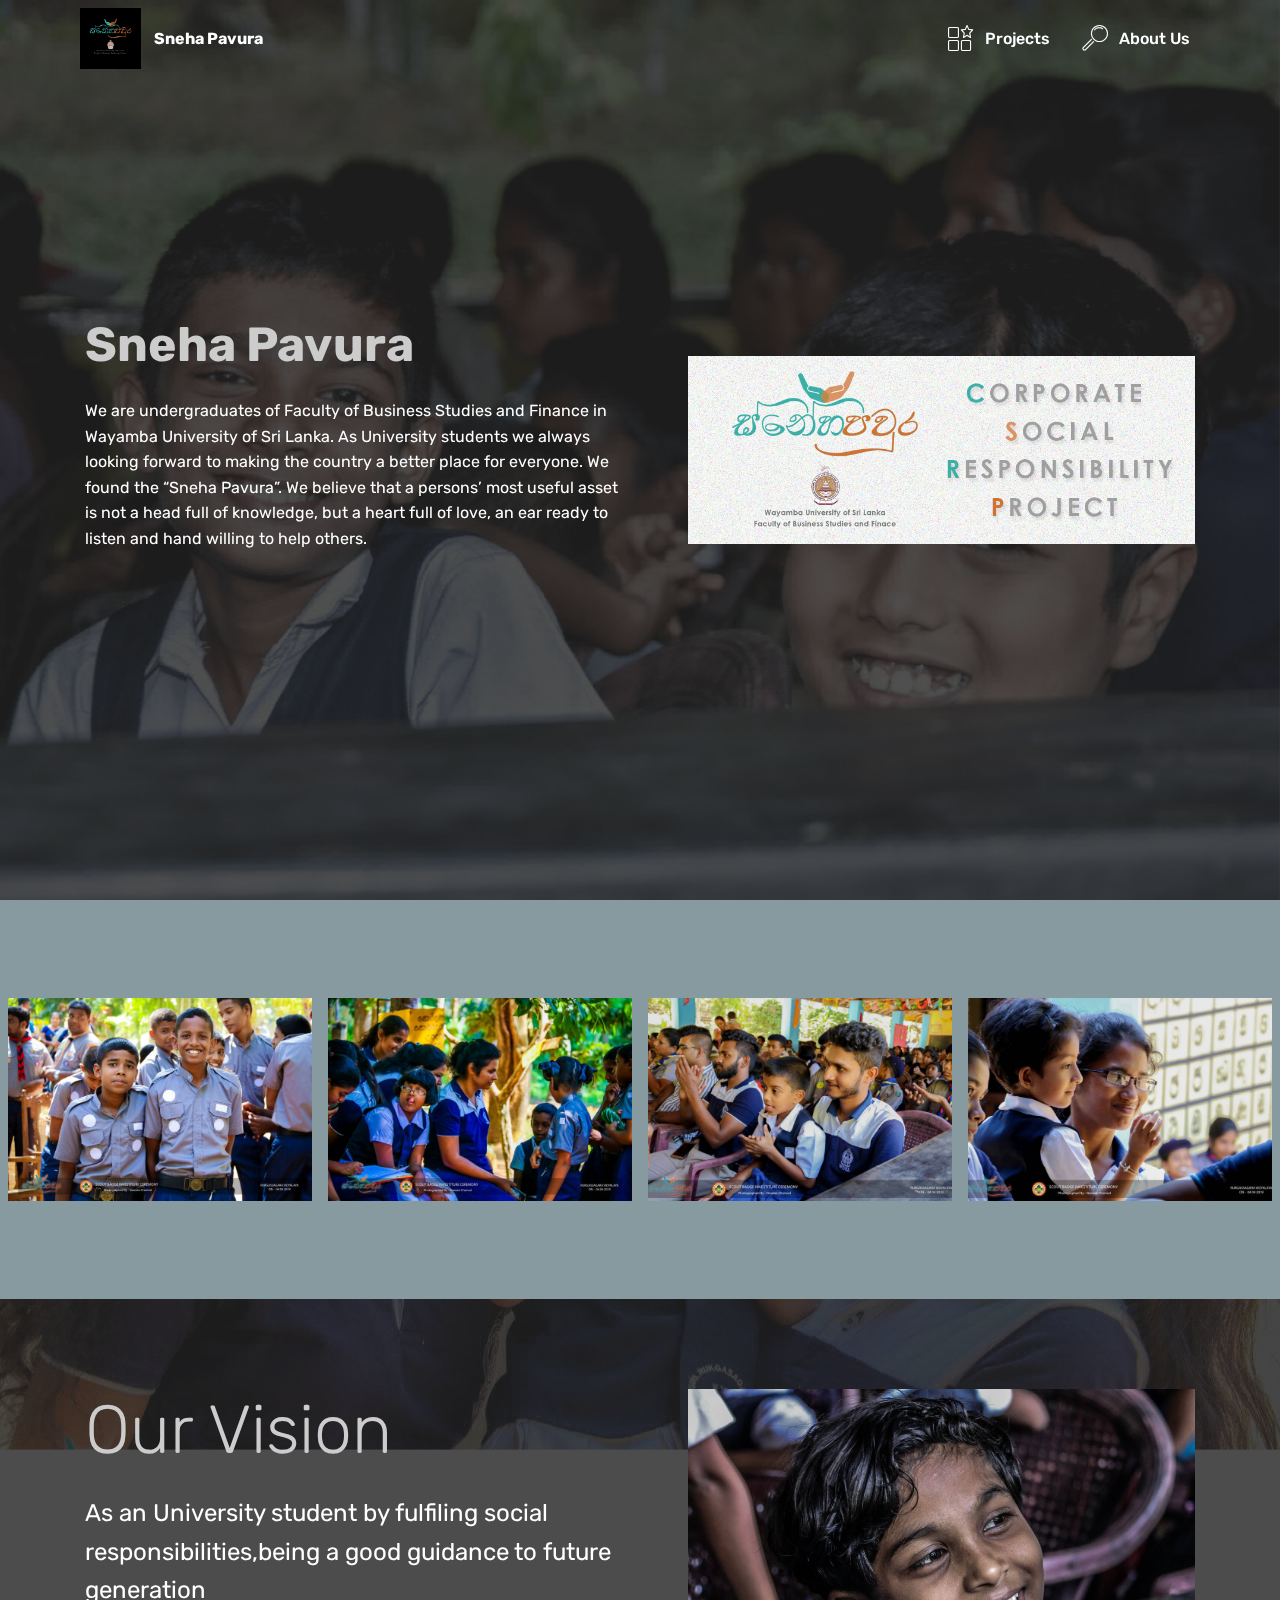
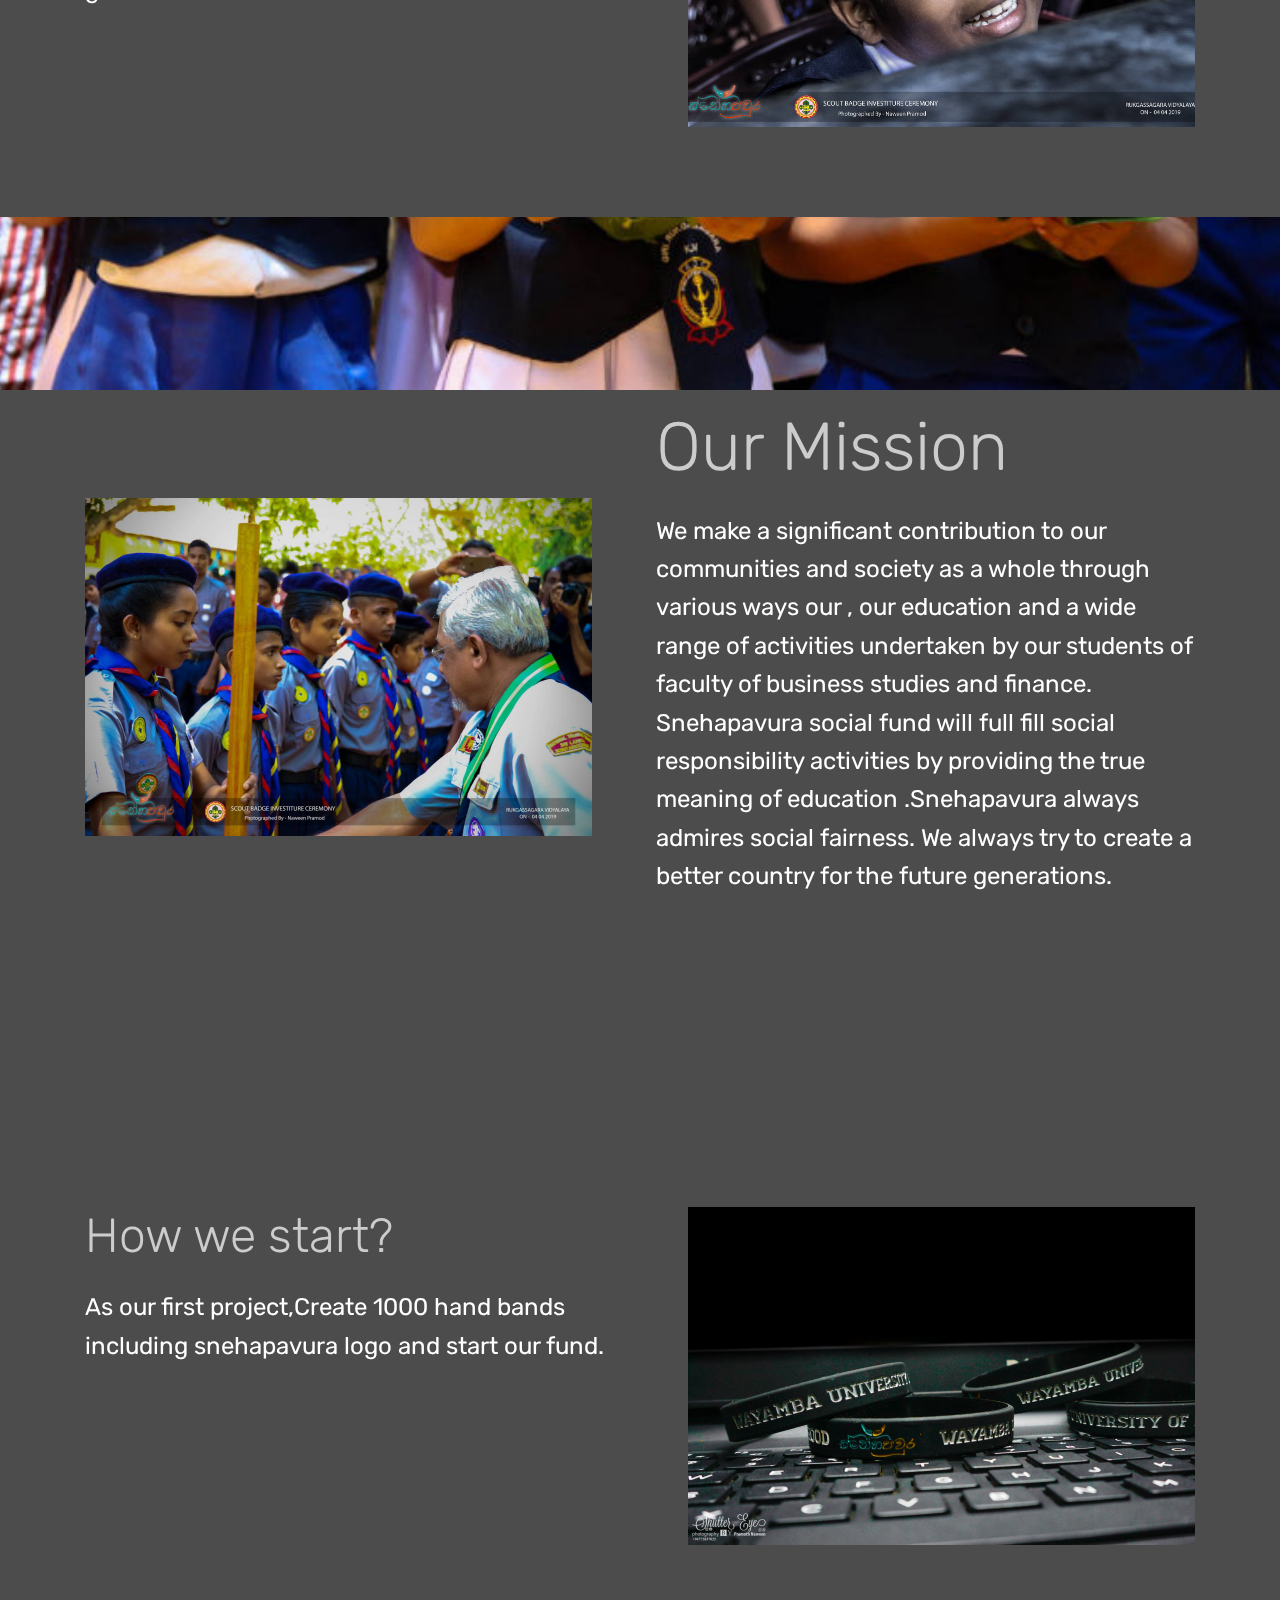
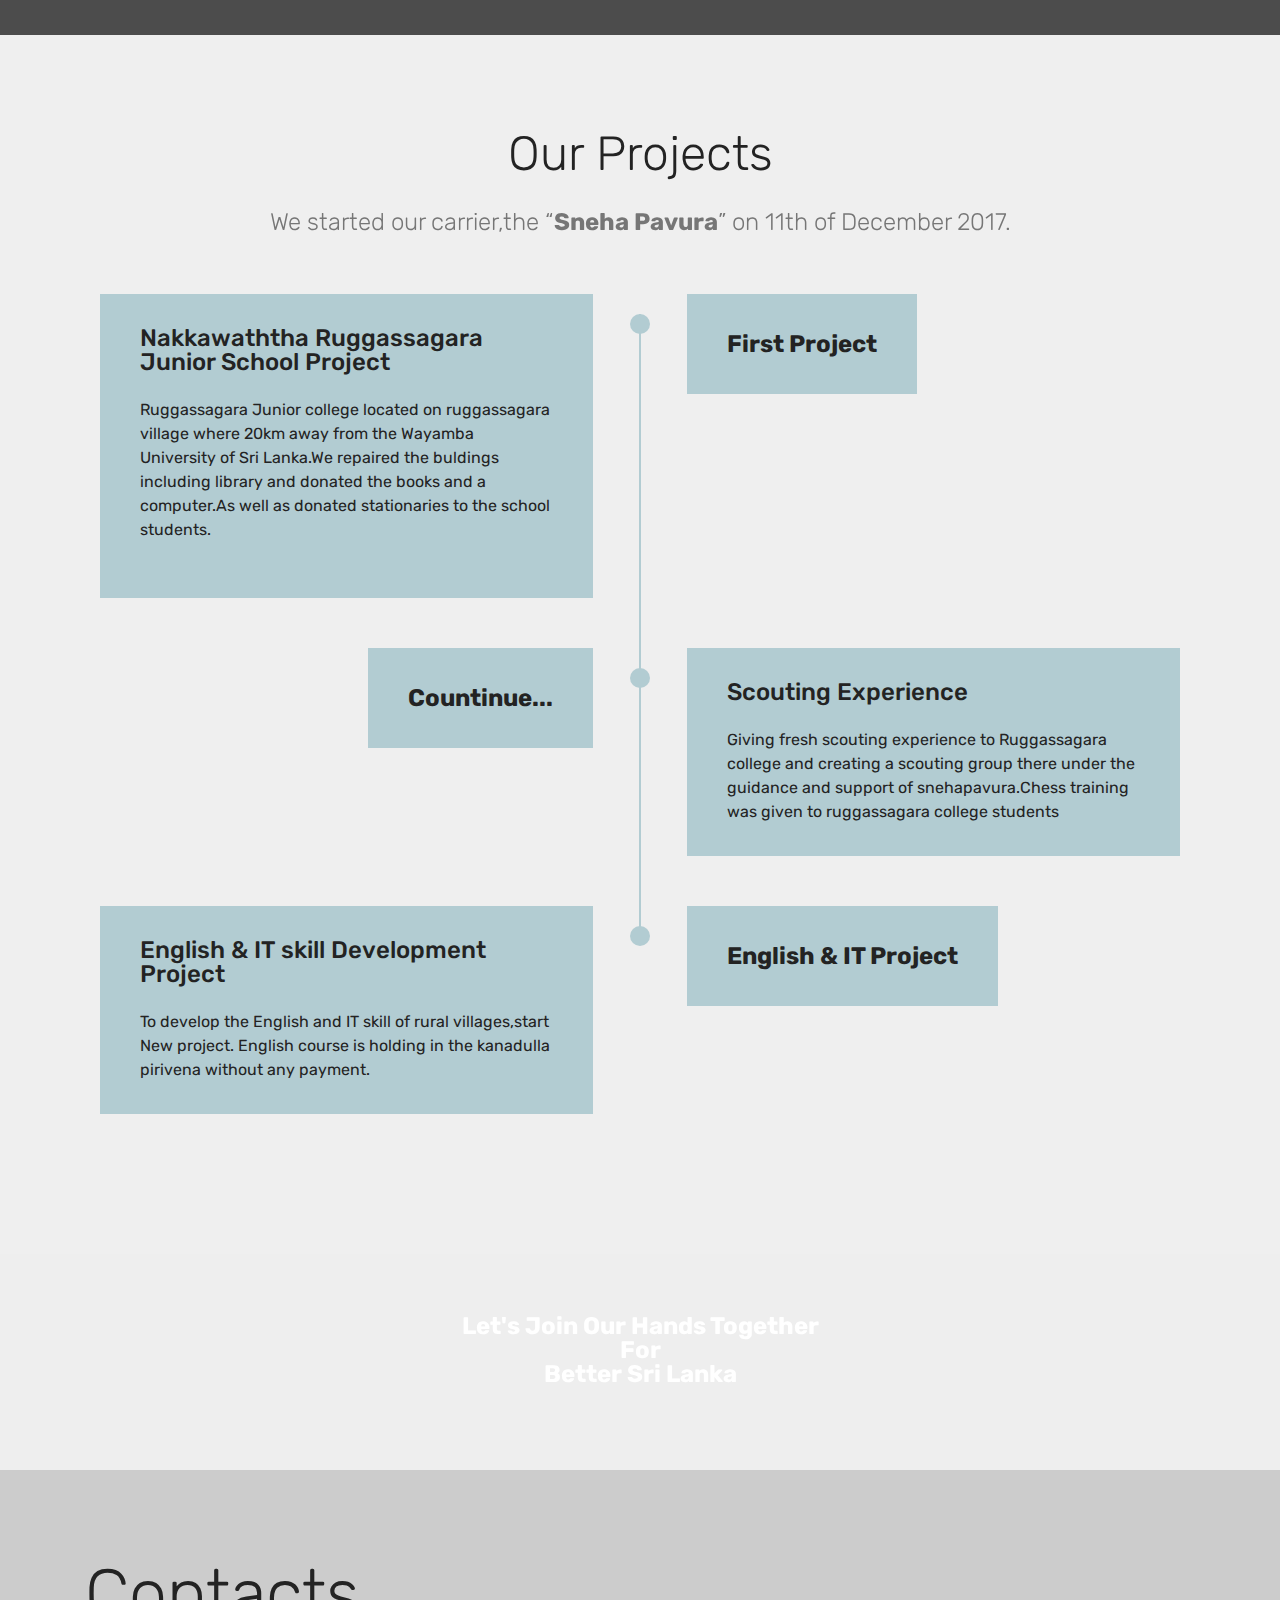
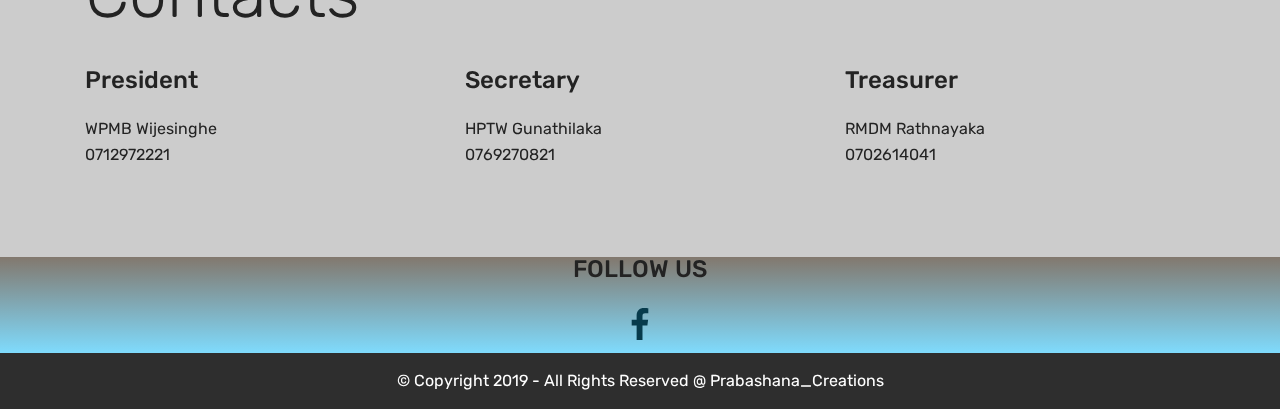
<file: index.html>
<!DOCTYPE html>
<html  >
<head>
  <!-- Site made with Mobirise Website Builder v4.11.4, https://mobirise.com -->
  <meta charset="UTF-8">
  <meta http-equiv="X-UA-Compatible" content="IE=edge">
  <meta name="generator" content="Mobirise v4.11.4, mobirise.com">
  <meta name="viewport" content="width=device-width, initial-scale=1, minimum-scale=1">
  <link rel="shortcut icon" href="assets/images/whatsapp-image-2019-10-31-at-21.57.49-982x982.jpg" type="image/x-icon">
  <meta name="description" content="">
  
  <title>Home</title>
  <link rel="stylesheet" href="assets/web/assets/mobirise-icons/mobirise-icons.css">
  <link rel="stylesheet" href="assets/bootstrap/css/bootstrap.min.css">
  <link rel="stylesheet" href="assets/bootstrap/css/bootstrap-grid.min.css">
  <link rel="stylesheet" href="assets/bootstrap/css/bootstrap-reboot.min.css">
  <link rel="stylesheet" href="assets/socicon/css/styles.css">
  <link rel="stylesheet" href="assets/dropdown/css/style.css">
  <link rel="stylesheet" href="assets/tether/tether.min.css">
  <link rel="stylesheet" href="assets/theme/css/style.css">
  <link rel="stylesheet" href="assets/gallery/style.css">
  <link rel="preload" as="style" href="assets/mobirise/css/mbr-additional.css"><link rel="stylesheet" href="assets/mobirise/css/mbr-additional.css" type="text/css">
  
  
  
</head>
<body>
  <section class="menu cid-rGxcMfB3gB" once="menu" id="menu1-6">

    

    <nav class="navbar navbar-expand beta-menu navbar-dropdown align-items-center navbar-fixed-top navbar-toggleable-sm bg-color transparent">
        <button class="navbar-toggler navbar-toggler-right" type="button" data-toggle="collapse" data-target="#navbarSupportedContent" aria-controls="navbarSupportedContent" aria-expanded="false" aria-label="Toggle navigation">
            <div class="hamburger">
                <span></span>
                <span></span>
                <span></span>
                <span></span>
            </div>
        </button>
        <div class="menu-logo">
            <div class="navbar-brand">
                <span class="navbar-logo">
                    <a href="https://mobirise.co">
                         <img src="assets/images/whatsapp-image-2019-10-31-at-21.57.49-982x982.jpg" alt="Mobirise" title="" style="height: 3.8rem;">
                    </a>
                </span>
                <span class="navbar-caption-wrap"><a class="navbar-caption text-white display-4" href="index.html#header3-8">Sneha Pavura</a></span>
            </div>
        </div>
        <div class="collapse navbar-collapse" id="navbarSupportedContent">
            <ul class="navbar-nav nav-dropdown nav-right" data-app-modern-menu="true"><li class="nav-item">
                    <a class="nav-link link text-white display-4" href="https://mobirise.co">
                        </a>
                </li>
                <li class="nav-item"><a class="nav-link link text-white display-4" href="index.html#timeline1-e"><span class="mbri-features mbr-iconfont mbr-iconfont-btn"></span>
                        Projects &nbsp;&nbsp;</a></li><li class="nav-item">
                    <a class="nav-link link text-white display-4" href="index.html#content5-m">
                        <span class="mbri-search mbr-iconfont mbr-iconfont-btn"></span>
                        About Us
                    </a>
                </li></ul>
            
        </div>
    </nav>
</section>

<section class="engine"><a href="https://mobirise.info/f">easy web builder</a></section><section class="header3 cid-rGxh65gK8j mbr-fullscreen mbr-parallax-background" id="header3-8">

    

    <div class="mbr-overlay" style="opacity: 0.8; background-color: rgb(35, 35, 35);">
    </div>

    <div class="container">
        <div class="media-container-row">
            <div class="mbr-figure" style="width: 100%;">
                <img src="assets/images/untitled-1-3-851x315.jpg" alt="Mobirise" title="">
            </div>

            <div class="media-content">
                <h1 class="mbr-section-title mbr-white pb-3 mbr-fonts-style display-2"><strong>Sneha Pavura</strong></h1>
                
                <div class="mbr-section-text mbr-white pb-3 ">
                    <p class="mbr-text mbr-fonts-style display-7">We are undergraduates of Faculty of Business Studies and Finance in Wayamba University of Sri Lanka. As University students we always looking forward to making the country a better place for everyone. We found the “Sneha Pavura”. We believe that a persons’ most useful asset is not a head full of knowledge, but a heart full of love, an ear ready to listen and hand willing to help others.</p>
                </div>
                
            </div>
        </div>
    </div>

</section>

<section class="mbr-gallery mbr-slider-carousel cid-rGxRSP4iab" id="gallery1-c">

    

    <div>
        <div><!-- Filter --><!-- Gallery --><div class="mbr-gallery-row"><div class="mbr-gallery-layout-default"><div><div><div class="mbr-gallery-item mbr-gallery-item--p1" data-video-url="false" data-tags="Awesome"><div href="#lb-gallery1-c" data-slide-to="0" data-toggle="modal"><img src="assets/images/56325213-2173778016040405-1835812959549390848-o-1924x1283-800x533-800x533.jpg" alt="" title=""><span class="icon-focus"></span></div></div><div class="mbr-gallery-item mbr-gallery-item--p1" data-video-url="false" data-tags="Awesome"><div href="#lb-gallery1-c" data-slide-to="1" data-toggle="modal"><img src="assets/images/56280049-2173774229374117-4455171560415690752-o-2000x1333-800x533-800x533.jpg" alt="" title=""><span class="icon-focus"></span></div></div><div class="mbr-gallery-item mbr-gallery-item--p1" data-video-url="false" data-tags="Responsive"><div href="#lb-gallery1-c" data-slide-to="2" data-toggle="modal"><img src="assets/images/56196797-2173768146041392-7714133478366773248-o-2000x1333-800x533.jpg" alt="" title=""><span class="icon-focus"></span></div></div><div class="mbr-gallery-item mbr-gallery-item--p1" data-video-url="false" data-tags="Animated"><div href="#lb-gallery1-c" data-slide-to="3" data-toggle="modal"><img src="assets/images/56560685-2173757219375818-1034478087678459904-o-2000x1333-800x533-800x533.jpg" alt="" title=""><span class="icon-focus"></span></div></div></div></div><div class="clearfix"></div></div></div><!-- Lightbox --><div data-app-prevent-settings="" class="mbr-slider modal fade carousel slide" tabindex="-1" data-keyboard="true" data-interval="false" id="lb-gallery1-c"><div class="modal-dialog"><div class="modal-content"><div class="modal-body"><div class="carousel-inner"><div class="carousel-item active"><img src="assets/images/56325213-2173778016040405-1835812959549390848-o-1924x1283-800x533.jpg" alt="" title=""></div><div class="carousel-item"><img src="assets/images/56280049-2173774229374117-4455171560415690752-o-2000x1333-800x533.jpg" alt="" title=""></div><div class="carousel-item"><img src="assets/images/56196797-2173768146041392-7714133478366773248-o-2000x1333.jpg" alt="" title=""></div><div class="carousel-item"><img src="assets/images/56560685-2173757219375818-1034478087678459904-o-2000x1333-800x533.jpg" alt="" title=""></div></div><a class="carousel-control carousel-control-prev" role="button" data-slide="prev" href="#lb-gallery1-c"><span class="mbri-left mbr-iconfont" aria-hidden="true"></span><span class="sr-only">Previous</span></a><a class="carousel-control carousel-control-next" role="button" data-slide="next" href="#lb-gallery1-c"><span class="mbri-right mbr-iconfont" aria-hidden="true"></span><span class="sr-only">Next</span></a><a class="close" href="#" role="button" data-dismiss="modal"><span class="sr-only">Close</span></a></div></div></div></div></div>
    </div>

</section>

<section class="header3 cid-rGxRb4Ibys mbr-parallax-background" id="header3-a">

    

    <div class="mbr-overlay" style="opacity: 0.8; background-color: rgb(35, 35, 35);">
    </div>

    <div class="container">
        <div class="media-container-row">
            <div class="mbr-figure" style="width: 100%;">
                <img src="assets/images/56319167-2173763216041885-8057850266432569344-o-1863x1242.jpg" alt="Mobirise" title="">
            </div>

            <div class="media-content">
                <h1 class="mbr-section-title mbr-white pb-3 mbr-fonts-style display-1">Our Vision</h1>
                
                <div class="mbr-section-text mbr-white pb-3 ">
                    <p class="mbr-text mbr-fonts-style display-5">As an University student by fulfiling social responsibilities,being a good guidance to future generation</p>
                </div>
                
            </div>
        </div>
    </div>

</section>

<section class="header3 cid-rGxTPAnD4g mbr-fullscreen mbr-parallax-background" id="header3-d">

    

    <div class="mbr-overlay" style="opacity: 0.8; background-color: rgb(35, 35, 35);">
    </div>

    <div class="container">
        <div class="media-container-row">
            <div class="mbr-figure" style="width: 100%;">
                <img src="assets/images/56232203-2173776502707223-2493477133804896256-o-1014x676.jpg" alt="Mobirise" title="">
            </div>

            <div class="media-content">
                <h1 class="mbr-section-title mbr-white pb-3 mbr-fonts-style display-1">Our Mission</h1>
                
                <div class="mbr-section-text mbr-white pb-3 ">
                    <p class="mbr-text mbr-fonts-style display-5">We make a significant contribution to our communities and  society as a whole through various ways our , our education and a wide range of activities undertaken by our students of faculty of business studies and finance.
<br>Snehapavura social fund will  full fill social responsibility activities by providing the true meaning of education .Snehapavura always admires social fairness. We always try to create a better country for the future generations.&nbsp;<br></p>
                </div>
                
            </div>
        </div>
    </div>

</section>

<section class="header3 cid-rGyDyCzPzt mbr-parallax-background" id="header3-g">

    

    <div class="mbr-overlay" style="opacity: 0.8; background-color: rgb(35, 35, 35);">
    </div>

    <div class="container">
        <div class="media-container-row">
            <div class="mbr-figure" style="width: 100%;">
                <img src="assets/images/-dsc8376-1014x676.jpg" alt="Mobirise" title="">
            </div>

            <div class="media-content">
                <h1 class="mbr-section-title mbr-white pb-3 mbr-fonts-style display-2">How we start?&nbsp;</h1>
                
                <div class="mbr-section-text mbr-white pb-3 ">
                    <p class="mbr-text mbr-fonts-style display-5">As our first project,Create  1000 hand bands including snehapavura logo and start our fund.</p>
                </div>
                
            </div>
        </div>
    </div>

</section>

<section class="timeline1 cid-rGxUsFcXCu" id="timeline1-e">

    

    

    <div class="container align-center">
        <h2 class="mbr-section-title pb-3 mbr-fonts-style display-2">Our Projects</h2>
        <h3 class="mbr-section-subtitle pb-5 mbr-fonts-style display-5">We started our carrier,the “<strong>Sneha Pavura</strong>” on 11th of December 2017.</h3>

        <div class="container timelines-container" mbri-timelines="">
            <!--1-->
            <div class="row timeline-element reverse separline">
                 <div class="timeline-date-panel col-xs-12 col-md-6  align-left">         
                    <div class="time-line-date-content">
                        <p class="mbr-timeline-date mbr-fonts-style display-5"><strong>First Project</strong></p>
                    </div>
                </div>
           <span class="iconBackground"></span>
            <div class="col-xs-12 col-md-6 align-right">
                <div class="timeline-text-content">
                    <h4 class="mbr-timeline-title pb-3 mbr-fonts-style display-5">Nakkawaththa Ruggassagara Junior School Project&nbsp;</h4>
                    <p class="mbr-timeline-text mbr-fonts-style display-7">
                        Ruggassagara Junior college located on ruggassagara village where 20km away from the Wayamba University of Sri Lanka.We repaired the buldings including library and donated the books and a computer.As well as donated stationaries to the school students.<br><br>
                    </p>
                 </div>
            </div>
            </div>
            <!--2-->
            <div class="row timeline-element  separline">
                <div class="timeline-date-panel col-xs-12 col-md-6 align-right">
                    <div class="time-line-date-content">
                        <p class="mbr-timeline-date mbr-fonts-style display-5"><strong>Countinue...</strong></p>
                    </div>
                </div>
                <span class="iconBackground"></span>
                <div class="col-xs-12 col-md-6 align-left ">
                    <div class="timeline-text-content">
                        <h4 class="mbr-timeline-title pb-3 mbr-fonts-style display-5">Scouting Experience</h4>
                        <p class="mbr-timeline-text mbr-fonts-style display-7">Giving fresh scouting experience to Ruggassagara college and creating a scouting group there under the guidance and support of snehapavura.Chess training was given to ruggassagara college students</p>
                    </div>
                </div>
            </div>
            <!--3-->
            <div class="row timeline-element reverse">
                <div class="timeline-date-panel col-xs-12 col-md-6  align-left">
                    <div class="time-line-date-content">
                        <p class="mbr-timeline-date mbr-fonts-style display-5"><strong>English &amp; IT Project</strong></p>
                    </div>
                </div>
                <span class="iconBackground"></span>
                <div class="col-xs-12 col-md-6 align-right">
                    <div class="timeline-text-content">
                        <h4 class="mbr-timeline-title pb-3 mbr-fonts-style display-5">English &amp; IT skill Development Project</h4>      
                        <p class="mbr-timeline-text mbr-fonts-style display-7">To develop the English and IT skill of rural villages,start New project. English course is holding in the kanadulla pirivena without any payment.</p>
                    </div>
                </div>
            </div>
            <!--4-->
            
            <!--5-->
            
            <!--6-->
            
            <!--7-->
            
            <!--8-->
            
            <!--9-->
            
            <!--10-->
            
            <!--11-->
            
            <!--12-->
            
        </div>
    </div>
</section>

<section class="mbr-section content5 cid-rGyR2D9IPX mbr-parallax-background" id="content5-m">

    

    

    <div class="container">
        <div class="media-container-row">
            <div class="title col-12 col-md-8">
                <h2 class="align-center mbr-bold mbr-white pb-3 mbr-fonts-style display-5">Let's Join Our Hands Together<br>For<br>Better Sri Lanka</h2>
                
                
                
            </div>
        </div>
    </div>
</section>

<section class="mbr-section contacts2 cid-rGyPs4jXaF" id="contacts2-l">
    <!---->
    
    <!---->
    <!--Overlay-->
    
    <!--Container-->
    <div class="container">
        <div class="row">
            <!--Titles-->
            <div class="title col-12">
                <h2 class="align-left mbr-fonts-style display-1">Contacts
                </h2>
                
            </div>
            <div class="col-12">
                <div class="row justify-content-center">
                    <div class="col-12 col-md-4">
                        <div class="b b-adress">
                            <h5 class="align-left mbr-fonts-style m-0 display-5">President<br></h5>
                            <p class="mbr-text align-left mbr-fonts-style display-7">WPMB Wijesinghe<br>0712972221<br></p>
                        </div>
                    </div>
                    <div class="col-12 col-md-4">
                        <div class="b b-phone">
                            <h5 class="align-left mbr-fonts-style m-0 display-5">Secretary</h5>
                            <p class="mbr-text align-left mbr-fonts-style display-7">HPTW Gunathilaka<br>0769270821<br></p>
                        </div>
                    </div>
                    <div class="col-12 col-md-4">
                        <div class="b b-mail">
                            <h5 class="align-left mbr-fonts-style m-0 display-5">Treasurer</h5>
                            <p class="mbr-text align-left mbr-fonts-style display-7">RMDM Rathnayaka<br>0702614041<br></p>
                        </div>
                    </div>
                </div>
            </div>
        </div>
    </div>
</section>

<section class="cid-rGyOBr8668" id="social-buttons2-j">

    

    

    <div class="container">
        <div class="media-container-row">
            <div class="col-md-8 align-center">
                <h2 class="pb-3 mbr-fonts-style display-5">
                    FOLLOW US</h2>
                <div class="social-list pl-0 mb-0">
                    <a href="https://www.facebook.com/Snehapavura/" target="_blank">
                        <span class="px-2 mbr-iconfont mbr-iconfont-social socicon-facebook socicon"></span>
                    </a>
                    <a href="https://www.facebook.com/pages/Mobirise/1616226671953247" target="_blank">
                        
                    </a>
                    <a href="https://instagram.com/mobirise" target="_blank">
                        
                    </a>
                    <a href="https://www.youtube.com/c/mobirise" target="_blank">
                        
                    </a>
                    <a href="https://www.behance.net/Mobirise" target="_blank">
                        
                    </a>
                </div>
            </div>
        </div>
    </div>
</section>

<section once="footers" class="cid-rGxULfoUqx" id="footer6-f">

    

    

    <div class="container">
        <div class="media-container-row align-center mbr-white">
            <div class="col-12">
                <p class="mbr-text mb-0 mbr-fonts-style display-7">
                    © Copyright 2019 - All Rights Reserved @ Prabashana_Creations</p>
            </div>
        </div>
    </div>
</section>


  <script src="assets/web/assets/jquery/jquery.min.js"></script>
  <script src="assets/popper/popper.min.js"></script>
  <script src="assets/bootstrap/js/bootstrap.min.js"></script>
  <script src="assets/smoothscroll/smooth-scroll.js"></script>
  <script src="assets/dropdown/js/nav-dropdown.js"></script>
  <script src="assets/dropdown/js/navbar-dropdown.js"></script>
  <script src="assets/touchswipe/jquery.touch-swipe.min.js"></script>
  <script src="assets/tether/tether.min.js"></script>
  <script src="assets/masonry/masonry.pkgd.min.js"></script>
  <script src="assets/imagesloaded/imagesloaded.pkgd.min.js"></script>
  <script src="assets/bootstrapcarouselswipe/bootstrap-carousel-swipe.js"></script>
  <script src="assets/sociallikes/social-likes.js"></script>
  <script src="assets/vimeoplayer/jquery.mb.vimeo_player.js"></script>
  <script src="assets/parallax/jarallax.min.js"></script>
  <script src="assets/theme/js/script.js"></script>
  <script src="assets/slidervideo/script.js"></script>
  <script src="assets/gallery/player.min.js"></script>
  <script src="assets/gallery/script.js"></script>
  
  
</body>
</html>
</file>
<file: assets/web/assets/mobirise-icons/mobirise-icons.css>
@font-face {
  font-family: 'MobiriseIcons';
  src:  url('mobirise-icons.eot?spat4u');
  src:  url('mobirise-icons.eot?spat4u#iefix') format('embedded-opentype'),
    url('mobirise-icons.ttf?spat4u') format('truetype'),
    url('mobirise-icons.woff?spat4u') format('woff'),
    url('mobirise-icons.svg?spat4u#MobiriseIcons') format('svg');
  font-weight: normal;
  font-style: normal;
  font-display: swap;
}

[class^="mbri-"], [class*=" mbri-"] {
  /* use !important to prevent issues with browser extensions that change fonts */
  font-family: MobiriseIcons !important;
  speak: none;
  font-style: normal;
  font-weight: normal;
  font-variant: normal;
  text-transform: none;
  line-height: 1;

  /* Better Font Rendering =========== */
  -webkit-font-smoothing: antialiased;
  -moz-osx-font-smoothing: grayscale;
}

.mbri-add-submenu:before {
  content: "\e900";
}
.mbri-alert:before {
  content: "\e901";
}
.mbri-align-center:before {
  content: "\e902";
}
.mbri-align-justify:before {
  content: "\e903";
}
.mbri-align-left:before {
  content: "\e904";
}
.mbri-align-right:before {
  content: "\e905";
}
.mbri-android:before {
  content: "\e906";
}
.mbri-apple:before {
  content: "\e907";
}
.mbri-arrow-down:before {
  content: "\e908";
}
.mbri-arrow-next:before {
  content: "\e909";
}
.mbri-arrow-prev:before {
  content: "\e90a";
}
.mbri-arrow-up:before {
  content: "\e90b";
}
.mbri-bold:before {
  content: "\e90c";
}
.mbri-bookmark:before {
  content: "\e90d";
}
.mbri-bootstrap:before {
  content: "\e90e";
}
.mbri-briefcase:before {
  content: "\e90f";
}
.mbri-browse:before {
  content: "\e910";
}
.mbri-bulleted-list:before {
  content: "\e911";
}
.mbri-calendar:before {
  content: "\e912";
}
.mbri-camera:before {
  content: "\e913";
}
.mbri-cart-add:before {
  content: "\e914";
}
.mbri-cart-full:before {
  content: "\e915";
}
.mbri-cash:before {
  content: "\e916";
}
.mbri-change-style:before {
  content: "\e917";
}
.mbri-chat:before {
  content: "\e918";
}
.mbri-clock:before {
  content: "\e919";
}
.mbri-close:before {
  content: "\e91a";
}
.mbri-cloud:before {
  content: "\e91b";
}
.mbri-code:before {
  content: "\e91c";
}
.mbri-contact-form:before {
  content: "\e91d";
}
.mbri-credit-card:before {
  content: "\e91e";
}
.mbri-cursor-click:before {
  content: "\e91f";
}
.mbri-cust-feedback:before {
  content: "\e920";
}
.mbri-database:before {
  content: "\e921";
}
.mbri-delivery:before {
  content: "\e922";
}
.mbri-desktop:before {
  content: "\e923";
}
.mbri-devices:before {
  content: "\e924";
}
.mbri-down:before {
  content: "\e925";
}
.mbri-download:before {
  content: "\e989";
}
.mbri-drag-n-drop:before {
  content: "\e927";
}
.mbri-drag-n-drop2:before {
  content: "\e928";
}
.mbri-edit:before {
  content: "\e929";
}
.mbri-edit2:before {
  content: "\e92a";
}
.mbri-error:before {
  content: "\e92b";
}
.mbri-extension:before {
  content: "\e92c";
}
.mbri-features:before {
  content: "\e92d";
}
.mbri-file:before {
  content: "\e92e";
}
.mbri-flag:before {
  content: "\e92f";
}
.mbri-folder:before {
  content: "\e930";
}
.mbri-gift:before {
  content: "\e931";
}
.mbri-github:before {
  content: "\e932";
}
.mbri-globe:before {
  content: "\e933";
}
.mbri-globe-2:before {
  content: "\e934";
}
.mbri-growing-chart:before {
  content: "\e935";
}
.mbri-hearth:before {
  content: "\e936";
}
.mbri-help:before {
  content: "\e937";
}
.mbri-home:before {
  content: "\e938";
}
.mbri-hot-cup:before {
  content: "\e939";
}
.mbri-idea:before {
  content: "\e93a";
}
.mbri-image-gallery:before {
  content: "\e93b";
}
.mbri-image-slider:before {
  content: "\e93c";
}
.mbri-info:before {
  content: "\e93d";
}
.mbri-italic:before {
  content: "\e93e";
}
.mbri-key:before {
  content: "\e93f";
}
.mbri-laptop:before {
  content: "\e940";
}
.mbri-layers:before {
  content: "\e941";
}
.mbri-left-right:before {
  content: "\e942";
}
.mbri-left:before {
  content: "\e943";
}
.mbri-letter:before {
  content: "\e944";
}
.mbri-like:before {
  content: "\e945";
}
.mbri-link:before {
  content: "\e946";
}
.mbri-lock:before {
  content: "\e947";
}
.mbri-login:before {
  content: "\e948";
}
.mbri-logout:before {
  content: "\e949";
}
.mbri-magic-stick:before {
  content: "\e94a";
}
.mbri-map-pin:before {
  content: "\e94b";
}
.mbri-menu:before {
  content: "\e94c";
}
.mbri-mobile:before {
  content: "\e94d";
}
.mbri-mobile2:before {
  content: "\e94e";
}
.mbri-mobirise:before {
  content: "\e94f";
}
.mbri-more-horizontal:before {
  content: "\e950";
}
.mbri-more-vertical:before {
  content: "\e951";
}
.mbri-music:before {
  content: "\e952";
}
.mbri-new-file:before {
  content: "\e953";
}
.mbri-numbered-list:before {
  content: "\e954";
}
.mbri-opened-folder:before {
  content: "\e955";
}
.mbri-pages:before {
  content: "\e956";
}
.mbri-paper-plane:before {
  content: "\e957";
}
.mbri-paperclip:before {
  content: "\e958";
}
.mbri-photo:before {
  content: "\e959";
}
.mbri-photos:before {
  content: "\e95a";
}
.mbri-pin:before {
  content: "\e95b";
}
.mbri-play:before {
  content: "\e95c";
}
.mbri-plus:before {
  content: "\e95d";
}
.mbri-preview:before {
  content: "\e95e";
}
.mbri-print:before {
  content: "\e95f";
}
.mbri-protect:before {
  content: "\e960";
}
.mbri-question:before {
  content: "\e961";
}
.mbri-quote-left:before {
  content: "\e962";
}
.mbri-quote-right:before {
  content: "\e963";
}
.mbri-refresh:before {
  content: "\e964";
}
.mbri-responsive:before {
  content: "\e965";
}
.mbri-right:before {
  content: "\e966";
}
.mbri-rocket:before {
  content: "\e967";
}
.mbri-sad-face:before {
  content: "\e968";
}
.mbri-sale:before {
  content: "\e969";
}
.mbri-save:before {
  content: "\e96a";
}
.mbri-search:before {
  content: "\e96b";
}
.mbri-setting:before {
  content: "\e96c";
}
.mbri-setting2:before {
  content: "\e96d";
}
.mbri-setting3:before {
  content: "\e96e";
}
.mbri-share:before {
  content: "\e96f";
}
.mbri-shopping-bag:before {
  content: "\e970";
}
.mbri-shopping-basket:before {
  content: "\e971";
}
.mbri-shopping-cart:before {
  content: "\e972";
}
.mbri-sites:before {
  content: "\e973";
}
.mbri-smile-face:before {
  content: "\e974";
}
.mbri-speed:before {
  content: "\e975";
}
.mbri-star:before {
  content: "\e976";
}
.mbri-success:before {
  content: "\e977";
}
.mbri-sun:before {
  content: "\e978";
}
.mbri-sun2:before {
  content: "\e979";
}
.mbri-tablet:before {
  content: "\e97a";
}
.mbri-tablet-vertical:before {
  content: "\e97b";
}
.mbri-target:before {
  content: "\e97c";
}
.mbri-timer:before {
  content: "\e97d";
}
.mbri-to-ftp:before {
  content: "\e97e";
}
.mbri-to-local-drive:before {
  content: "\e97f";
}
.mbri-touch-swipe:before {
  content: "\e980";
}
.mbri-touch:before {
  content: "\e981";
}
.mbri-trash:before {
  content: "\e982";
}
.mbri-underline:before {
  content: "\e983";
}
.mbri-unlink:before {
  content: "\e984";
}
.mbri-unlock:before {
  content: "\e985";
}
.mbri-up-down:before {
  content: "\e986";
}
.mbri-up:before {
  content: "\e987";
}
.mbri-update:before {
  content: "\e988";
}
.mbri-upload:before {
 content: "\e926"; 
}
.mbri-user:before {
  content: "\e98a";
}
.mbri-user2:before {
  content: "\e98b";
}
.mbri-users:before {
  content: "\e98c";
}
.mbri-video:before {
  content: "\e98d";
}
.mbri-video-play:before {
  content: "\e98e";
}
.mbri-watch:before {
  content: "\e98f";
}
.mbri-website-theme:before {
  content: "\e990";
}
.mbri-wifi:before {
  content: "\e991";
}
.mbri-windows:before {
  content: "\e992";
}
.mbri-zoom-out:before {
  content: "\e993";
}
.mbri-redo:before {
  content: "\e994";
}
.mbri-undo:before {
  content: "\e995";
}
</file>
<file: assets/socicon/css/styles.css>
@charset "UTF-8";

@font-face {
  font-family: "socicon";
  src:url("../fonts/socicon.eot");
  src:url("../fonts/socicon.eot?#iefix") format("embedded-opentype"),
    url("../fonts/socicon.woff") format("woff"),
    url("../fonts/socicon.ttf") format("truetype"),
    url("../fonts/socicon.svg#socicon") format("svg");
  font-weight: normal;
  font-style: normal;
  font-display:swap;
}

[data-icon]:before {
  font-family: "socicon" !important;
  content: attr(data-icon);
  font-style: normal !important;
  font-weight: normal !important;
  font-variant: normal !important;
  text-transform: none !important;
  speak: none;
  line-height: 1;
  -webkit-font-smoothing: antialiased;
  -moz-osx-font-smoothing: grayscale;
}

[class^="socicon-"]:before,
[class*=" socicon-"]:before {
  font-family: "socicon" !important;
  font-style: normal !important;
  font-weight: normal !important;
  font-variant: normal !important;
  text-transform: none !important;
  speak: none;
  line-height: 1;
  -webkit-font-smoothing: antialiased;
  -moz-osx-font-smoothing: grayscale;
}

.socicon-modelmayhem:before {
  content: "\e000";
}
.socicon-mixcloud:before {
  content: "\e001";
}
.socicon-drupal:before {
  content: "\e002";
}
.socicon-swarm:before {
  content: "\e003";
}
.socicon-istock:before {
  content: "\e004";
}
.socicon-yammer:before {
  content: "\e005";
}
.socicon-ello:before {
  content: "\e006";
}
.socicon-stackoverflow:before {
  content: "\e007";
}
.socicon-persona:before {
  content: "\e008";
}
.socicon-triplej:before {
  content: "\e009";
}
.socicon-houzz:before {
  content: "\e00a";
}
.socicon-rss:before {
  content: "\e00b";
}
.socicon-paypal:before {
  content: "\e00c";
}
.socicon-odnoklassniki:before {
  content: "\e00d";
}
.socicon-airbnb:before {
  content: "\e00e";
}
.socicon-periscope:before {
  content: "\e00f";
}
.socicon-outlook:before {
  content: "\e010";
}
.socicon-coderwall:before {
  content: "\e011";
}
.socicon-tripadvisor:before {
  content: "\e012";
}
.socicon-appnet:before {
  content: "\e013";
}
.socicon-goodreads:before {
  content: "\e014";
}
.socicon-tripit:before {
  content: "\e015";
}
.socicon-lanyrd:before {
  content: "\e016";
}
.socicon-slideshare:before {
  content: "\e017";
}
.socicon-buffer:before {
  content: "\e018";
}
.socicon-disqus:before {
  content: "\e019";
}
.socicon-vkontakte:before {
  content: "\e01a";
}
.socicon-whatsapp:before {
  content: "\e01b";
}
.socicon-patreon:before {
  content: "\e01c";
}
.socicon-storehouse:before {
  content: "\e01d";
}
.socicon-pocket:before {
  content: "\e01e";
}
.socicon-mail:before {
  content: "\e01f";
}
.socicon-blogger:before {
  content: "\e020";
}
.socicon-technorati:before {
  content: "\e021";
}
.socicon-reddit:before {
  content: "\e022";
}
.socicon-dribbble:before {
  content: "\e023";
}
.socicon-stumbleupon:before {
  content: "\e024";
}
.socicon-digg:before {
  content: "\e025";
}
.socicon-envato:before {
  content: "\e026";
}
.socicon-behance:before {
  content: "\e027";
}
.socicon-delicious:before {
  content: "\e028";
}
.socicon-deviantart:before {
  content: "\e029";
}
.socicon-forrst:before {
  content: "\e02a";
}
.socicon-play:before {
  content: "\e02b";
}
.socicon-zerply:before {
  content: "\e02c";
}
.socicon-wikipedia:before {
  content: "\e02d";
}
.socicon-apple:before {
  content: "\e02e";
}
.socicon-flattr:before {
  content: "\e02f";
}
.socicon-github:before {
  content: "\e030";
}
.socicon-renren:before {
  content: "\e031";
}
.socicon-friendfeed:before {
  content: "\e032";
}
.socicon-newsvine:before {
  content: "\e033";
}
.socicon-identica:before {
  content: "\e034";
}
.socicon-bebo:before {
  content: "\e035";
}
.socicon-zynga:before {
  content: "\e036";
}
.socicon-steam:before {
  content: "\e037";
}
.socicon-xbox:before {
  content: "\e038";
}
.socicon-windows:before {
  content: "\e039";
}
.socicon-qq:before {
  content: "\e03a";
}
.socicon-douban:before {
  content: "\e03b";
}
.socicon-meetup:before {
  content: "\e03c";
}
.socicon-playstation:before {
  content: "\e03d";
}
.socicon-android:before {
  content: "\e03e";
}
.socicon-snapchat:before {
  content: "\e03f";
}
.socicon-twitter:before {
  content: "\e040";
}
.socicon-facebook:before {
  content: "\e041";
}
.socicon-googleplus:before {
  content: "\e042";
}
.socicon-pinterest:before {
  content: "\e043";
}
.socicon-foursquare:before {
  content: "\e044";
}
.socicon-yahoo:before {
  content: "\e045";
}
.socicon-skype:before {
  content: "\e046";
}
.socicon-yelp:before {
  content: "\e047";
}
.socicon-feedburner:before {
  content: "\e048";
}
.socicon-linkedin:before {
  content: "\e049";
}
.socicon-viadeo:before {
  content: "\e04a";
}
.socicon-xing:before {
  content: "\e04b";
}
.socicon-myspace:before {
  content: "\e04c";
}
.socicon-soundcloud:before {
  content: "\e04d";
}
.socicon-spotify:before {
  content: "\e04e";
}
.socicon-grooveshark:before {
  content: "\e04f";
}
.socicon-lastfm:before {
  content: "\e050";
}
.socicon-youtube:before {
  content: "\e051";
}
.socicon-vimeo:before {
  content: "\e052";
}
.socicon-dailymotion:before {
  content: "\e053";
}
.socicon-vine:before {
  content: "\e054";
}
.socicon-flickr:before {
  content: "\e055";
}
.socicon-500px:before {
  content: "\e056";
}
.socicon-wordpress:before {
  content: "\e058";
}
.socicon-tumblr:before {
  content: "\e059";
}
.socicon-twitch:before {
  content: "\e05a";
}
.socicon-8tracks:before {
  content: "\e05b";
}
.socicon-amazon:before {
  content: "\e05c";
}
.socicon-icq:before {
  content: "\e05d";
}
.socicon-smugmug:before {
  content: "\e05e";
}
.socicon-ravelry:before {
  content: "\e05f";
}
.socicon-weibo:before {
  content: "\e060";
}
.socicon-baidu:before {
  content: "\e061";
}
.socicon-angellist:before {
  content: "\e062";
}
.socicon-ebay:before {
  content: "\e063";
}
.socicon-imdb:before {
  content: "\e064";
}
.socicon-stayfriends:before {
  content: "\e065";
}
.socicon-residentadvisor:before {
  content: "\e066";
}
.socicon-google:before {
  content: "\e067";
}
.socicon-yandex:before {
  content: "\e068";
}
.socicon-sharethis:before {
  content: "\e069";
}
.socicon-bandcamp:before {
  content: "\e06a";
}
.socicon-itunes:before {
  content: "\e06b";
}
.socicon-deezer:before {
  content: "\e06c";
}
.socicon-telegram:before {
  content: "\e06e";
}
.socicon-openid:before {
  content: "\e06f";
}
.socicon-amplement:before {
  content: "\e070";
}
.socicon-viber:before {
  content: "\e071";
}
.socicon-zomato:before {
  content: "\e072";
}
.socicon-draugiem:before {
  content: "\e074";
}
.socicon-endomodo:before {
  content: "\e075";
}
.socicon-filmweb:before {
  content: "\e076";
}
.socicon-stackexchange:before {
  content: "\e077";
}
.socicon-wykop:before {
  content: "\e078";
}
.socicon-teamspeak:before {
  content: "\e079";
}
.socicon-teamviewer:before {
  content: "\e07a";
}
.socicon-ventrilo:before {
  content: "\e07b";
}
.socicon-younow:before {
  content: "\e07c";
}
.socicon-raidcall:before {
  content: "\e07d";
}
.socicon-mumble:before {
  content: "\e07e";
}
.socicon-medium:before {
  content: "\e06d";
}
.socicon-bebee:before {
  content: "\e07f";
}
.socicon-hitbox:before {
  content: "\e080";
}
.socicon-reverbnation:before {
  content: "\e081";
}
.socicon-formulr:before {
  content: "\e082";
}
.socicon-instagram:before {
  content: "\e057";
}
.socicon-battlenet:before {
  content: "\e083";
}
.socicon-chrome:before {
  content: "\e084";
}
.socicon-discord:before {
  content: "\e086";
}
.socicon-issuu:before {
  content: "\e087";
}
.socicon-macos:before {
  content: "\e088";
}
.socicon-firefox:before {
  content: "\e089";
}
.socicon-opera:before {
  content: "\e08d";
}
.socicon-keybase:before {
  content: "\e090";
}
.socicon-alliance:before {
  content: "\e091";
}
.socicon-livejournal:before {
  content: "\e092";
}
.socicon-googlephotos:before {
  content: "\e093";
}
.socicon-horde:before {
  content: "\e094";
}
.socicon-etsy:before {
  content: "\e095";
}
.socicon-zapier:before {
  content: "\e096";
}
.socicon-google-scholar:before {
  content: "\e097";
}
.socicon-researchgate:before {
  content: "\e098";
}
.socicon-wechat:before {
  content: "\e099";
}
.socicon-strava:before {
  content: "\e09a";
}
.socicon-line:before {
  content: "\e09b";
}
.socicon-lyft:before {
  content: "\e09c";
}
.socicon-uber:before {
  content: "\e09d";
}
.socicon-songkick:before {
  content: "\e09e";
}
.socicon-viewbug:before {
  content: "\e09f";
}
.socicon-googlegroups:before {
  content: "\e0a0";
}
.socicon-quora:before {
  content: "\e073";
}
.socicon-diablo:before {
  content: "\e085";
}
.socicon-blizzard:before {
  content: "\e0a1";
}
.socicon-hearthstone:before {
  content: "\e08b";
}
.socicon-heroes:before {
  content: "\e08a";
}
.socicon-overwatch:before {
  content: "\e08c";
}
.socicon-warcraft:before {
  content: "\e08e";
}
.socicon-starcraft:before {
  content: "\e08f";
}
.socicon-beam:before {
  content: "\e0a2";
}
.socicon-curse:before {
  content: "\e0a3";
}
.socicon-player:before {
  content: "\e0a4";
}
.socicon-streamjar:before {
  content: "\e0a5";
}
.socicon-nintendo:before {
  content: "\e0a6";
}
.socicon-hellocoton:before {
  content: "\e0a7";
}
</file>
<file: assets/dropdown/css/style.css>
.navbar-dropdown {
  left: 0;
  padding: 0;
  position: absolute;
  right: 0;
  top: 0;
  transition: all 0.45s ease;
  z-index: 1030;
  background: #282828; }
  .navbar-dropdown .navbar-logo {
    margin-right: 0.8rem;
    transition: margin 0.3s ease-in-out;
    vertical-align: middle; }
    .navbar-dropdown .navbar-logo img {
      height: 3.125rem;
      transition: all 0.3s ease-in-out; }
    .navbar-dropdown .navbar-logo.mbr-iconfont {
      font-size: 3.125rem;
      line-height: 3.125rem; }
  .navbar-dropdown .navbar-caption {
    font-weight: 700;
    white-space: normal;
    vertical-align: -4px;
    line-height: 3.125rem !important; }
    .navbar-dropdown .navbar-caption, .navbar-dropdown .navbar-caption:hover {
      color: inherit;
      text-decoration: none; }
  .navbar-dropdown .mbr-iconfont + .navbar-caption {
    vertical-align: -1px; }
  .navbar-dropdown.navbar-fixed-top {
    position: fixed; }
  .navbar-dropdown .navbar-brand span {
    vertical-align: -4px; }
  .navbar-dropdown.bg-color.transparent {
    background: none; }
  .navbar-dropdown.navbar-short .navbar-brand {
    padding: 0.625rem 0; }
    .navbar-dropdown.navbar-short .navbar-brand span {
      vertical-align: -1px; }
  .navbar-dropdown.navbar-short .navbar-caption {
    line-height: 2.375rem !important;
    vertical-align: -2px; }
  .navbar-dropdown.navbar-short .navbar-logo {
    margin-right: 0.5rem; }
    .navbar-dropdown.navbar-short .navbar-logo img {
      height: 2.375rem; }
    .navbar-dropdown.navbar-short .navbar-logo.mbr-iconfont {
      font-size: 2.375rem;
      line-height: 2.375rem; }
  .navbar-dropdown.navbar-short .mbr-table-cell {
    height: 3.625rem; }
  .navbar-dropdown .navbar-close {
    left: 0.6875rem;
    position: fixed;
    top: 0.75rem;
    z-index: 1000; }
  .navbar-dropdown .hamburger-icon {
    content: "";
    display: inline-block;
    vertical-align: middle;
    width: 16px;
    -webkit-box-shadow: 0 -6px 0 1px #282828,0 0 0 1px #282828,0 6px 0 1px #282828;
    -moz-box-shadow: 0 -6px 0 1px #282828,0 0 0 1px #282828,0 6px 0 1px #282828;
    box-shadow: 0 -6px 0 1px #282828,0 0 0 1px #282828,0 6px 0 1px #282828; }

.dropdown-menu .dropdown-toggle[data-toggle="dropdown-submenu"]::after {
  border-bottom: 0.35em solid transparent;
  border-left: 0.35em solid;
  border-right: 0;
  border-top: 0.35em solid transparent;
  margin-left: 0.3rem; }

.dropdown-menu .dropdown-item:focus {
  outline: 0; }

.nav-dropdown {
  font-size: 0.75rem;
  font-weight: 500;
  height: auto !important; }
  .nav-dropdown .nav-btn {
    padding-left: 1rem; }
  .nav-dropdown .link {
    margin: .667em 1.667em;
    font-weight: 500;
    padding: 0;
    transition: color .2s ease-in-out; }
    .nav-dropdown .link.dropdown-toggle {
      margin-right: 2.583em; }
      .nav-dropdown .link.dropdown-toggle::after {
        margin-left: .25rem;
        border-top: 0.35em solid;
        border-right: 0.35em solid transparent;
        border-left: 0.35em solid transparent;
        border-bottom: 0; }
      .nav-dropdown .link.dropdown-toggle[aria-expanded="true"] {
        margin: 0;
        padding: 0.667em 3.263em  0.667em 1.667em; }
  .nav-dropdown .link::after,
  .nav-dropdown .dropdown-item::after {
    color: inherit; }
  .nav-dropdown .btn {
    font-size: 0.75rem;
    font-weight: 700;
    letter-spacing: 0;
    margin-bottom: 0;
    padding-left: 1.25rem;
    padding-right: 1.25rem; }
  .nav-dropdown .dropdown-menu {
    border-radius: 0;
    border: 0;
    left: 0;
    margin: 0;
    padding-bottom: 1.25rem;
    padding-top: 1.25rem;
    position: relative; }
  .nav-dropdown .dropdown-submenu {
    margin-left: 0.125rem;
    top: 0; }
  .nav-dropdown .dropdown-item {
    font-weight: 500;
    line-height: 2;
    padding: 0.3846em 4.615em 0.3846em 1.5385em;
    position: relative;
    transition: color .2s ease-in-out, background-color .2s ease-in-out; }
    .nav-dropdown .dropdown-item::after {
      margin-top: -0.3077em;
      position: absolute;
      right: 1.1538em;
      top: 50%; }
    .nav-dropdown .dropdown-item:focus, .nav-dropdown .dropdown-item:hover {
      background: none; }

@media (max-width: 767px) {
  .nav-dropdown.navbar-toggleable-sm {
    bottom: 0;
    display: none;
    left: 0;
    overflow-x: hidden;
    position: fixed;
    top: 0;
    transform: translateX(-100%);
    -ms-transform: translateX(-100%);
    -webkit-transform: translateX(-100%);
    width: 18.75rem;
    z-index: 999; } }
.nav-dropdown.navbar-toggleable-xl {
  bottom: 0;
  display: none;
  left: 0;
  overflow-x: hidden;
  position: fixed;
  top: 0;
  transform: translateX(-100%);
  -ms-transform: translateX(-100%);
  -webkit-transform: translateX(-100%);
  width: 18.75rem;
  z-index: 999; }

.nav-dropdown-sm {
  display: block !important;
  overflow-x: hidden;
  overflow: auto;
  padding-top: 3.875rem; }
  .nav-dropdown-sm::after {
    content: "";
    display: block;
    height: 3rem;
    width: 100%; }
  .nav-dropdown-sm.collapse.in ~ .navbar-close {
    display: block !important; }
  .nav-dropdown-sm.collapsing, .nav-dropdown-sm.collapse.in {
    transform: translateX(0);
    -ms-transform: translateX(0);
    -webkit-transform: translateX(0);
    transition: all 0.25s ease-out;
    -webkit-transition: all 0.25s ease-out;
    background: #282828; }
  .nav-dropdown-sm.collapsing[aria-expanded="false"] {
    transform: translateX(-100%);
    -ms-transform: translateX(-100%);
    -webkit-transform: translateX(-100%); }
  .nav-dropdown-sm .nav-item {
    display: block;
    margin-left: 0 !important;
    padding-left: 0; }
  .nav-dropdown-sm .link,
  .nav-dropdown-sm .dropdown-item {
    border-top: 1px dotted rgba(255, 255, 255, 0.1);
    font-size: 0.8125rem;
    line-height: 1.6;
    margin: 0 !important;
    padding: 0.875rem 2.4rem 0.875rem 1.5625rem !important;
    position: relative;
    white-space: normal; }
    .nav-dropdown-sm .link:focus, .nav-dropdown-sm .link:hover,
    .nav-dropdown-sm .dropdown-item:focus,
    .nav-dropdown-sm .dropdown-item:hover {
      background: rgba(0, 0, 0, 0.2) !important;
      color: #c0a375; }
  .nav-dropdown-sm .nav-btn {
    position: relative;
    padding: 1.5625rem 1.5625rem 0 1.5625rem; }
    .nav-dropdown-sm .nav-btn::before {
      border-top: 1px dotted rgba(255, 255, 255, 0.1);
      content: "";
      left: 0;
      position: absolute;
      top: 0;
      width: 100%; }
    .nav-dropdown-sm .nav-btn + .nav-btn {
      padding-top: 0.625rem; }
      .nav-dropdown-sm .nav-btn + .nav-btn::before {
        display: none; }
  .nav-dropdown-sm .btn {
    padding: 0.625rem 0; }
  .nav-dropdown-sm .dropdown-toggle[data-toggle="dropdown-submenu"]::after {
    margin-left: .25rem;
    border-top: 0.35em solid;
    border-right: 0.35em solid transparent;
    border-left: 0.35em solid transparent;
    border-bottom: 0; }
  .nav-dropdown-sm .dropdown-toggle[data-toggle="dropdown-submenu"][aria-expanded="true"]::after {
    border-top: 0;
    border-right: 0.35em solid transparent;
    border-left: 0.35em solid transparent;
    border-bottom: 0.35em solid; }
  .nav-dropdown-sm .dropdown-menu {
    margin: 0;
    padding: 0;
    position: relative;
    top: 0;
    left: 0;
    width: 100%;
    border: 0;
    float: none;
    border-radius: 0;
    background: none; }
  .nav-dropdown-sm .dropdown-submenu {
    left: 100%;
    margin-left: 0.125rem;
    margin-top: -1.25rem;
    top: 0; }

.navbar-toggleable-sm .nav-dropdown .dropdown-menu {
  position: absolute; }

.navbar-toggleable-sm .nav-dropdown .dropdown-submenu {
  left: 100%;
  margin-left: 0.125rem;
  margin-top: -1.25rem;
  top: 0; }

.navbar-toggleable-sm.opened .nav-dropdown .dropdown-menu {
  position: relative; }

.navbar-toggleable-sm.opened .nav-dropdown .dropdown-submenu {
  left: 0;
  margin-left: 00rem;
  margin-top: 0rem;
  top: 0; }

.is-builder .nav-dropdown.collapsing {
  transition: none !important; }

/*# sourceMappingURL=style.css.map */
</file>
<file: assets/theme/css/style.css>
/*!
 * Mobirise v4 theme (https://mobirise.com/)
 * Copyright 2017 Mobirise
 */
section {
  background-color: #eeeeee; }

body {
  font-style: normal;
  line-height: 1.5; }

section,
.container,
.container-fluid {
  position: relative;
  word-wrap: break-word; }

a.mbr-iconfont:hover {
  text-decoration: none; }

.article .lead p,
.article .lead ul,
.article .lead ol,
.article .lead pre,
.article .lead blockquote {
  margin-bottom: 0; }

ul,
ol,
pre,
blockquote {
  margin-bottom: 2.3125rem; }

pre {
  background: #f4f4f4;
  padding: 10px 24px;
  white-space: pre-wrap; }

.inactive {
  -webkit-user-select: none;
  -moz-user-select: none;
  -ms-user-select: none;
  user-select: none;
  pointer-events: none;
  -webkit-user-drag: none;
  user-drag: none; }

.mbr-section__comments .row {
  justify-content: center;
  -webkit-justify-content: center; }

a {
  font-style: normal;
  font-weight: 400;
  cursor: pointer; }
  a, a:hover {
    text-decoration: none; }

figure {
  margin-bottom: 0; }

body {
  color: #232323; }

h1,
h2,
h3,
h4,
h5,
h6,
.h1,
.h2,
.h3,
.h4,
.h5,
.h6,
.display-1,
.display-2,
.display-3,
.display-4 {
  line-height: 1;
  word-break: break-word;
  word-wrap: break-word; }

.mbr-section-title {
  font-style: normal;
  line-height: 1.2; }

.mbr-section-subtitle {
  line-height: 1.3; }

.mbr-text {
  font-style: normal;
  line-height: 1.6; }

b,
strong {
  font-weight: bold; }

blockquote {
  padding: 10px 0 10px 20px;
  position: relative;
  border-left: 2px solid;
  border-color: #ff3366; }

input:-webkit-autofill, input:-webkit-autofill:hover, input:-webkit-autofill:focus, input:-webkit-autofill:active {
  transition-delay: 9999s;
  transition-property: background-color, color; }

textarea[type='hidden'] {
  display: none; }

body {
  position: relative; }

section {
  background-position: 50% 50%;
  background-repeat: no-repeat;
  background-size: cover; }
  section .mbr-background-video,
  section .mbr-background-video-preview {
    position: absolute;
    bottom: 0;
    left: 0;
    right: 0;
    top: 0; }

.hidden {
  visibility: hidden; }

.mbr-z-index20 {
  z-index: 20; }

/*! Base colors */
.mbr-white {
  color: #ffffff; }

.mbr-black {
  color: #000000; }

.mbr-bg-white {
  background-color: #ffffff; }

.mbr-bg-black {
  background-color: #000000; }

/*! Text-aligns */
.align-left {
  text-align: left; }

.align-center {
  text-align: center; }

.align-right {
  text-align: right; }

@media (max-width: 767px) {
  .align-left,
  .align-center,
  .align-right,
  .mbr-section-btn,
  .mbr-section-title {
    text-align: center; } }
/*! Font-weight  */
.mbr-light {
  font-weight: 300; }

.mbr-regular {
  font-weight: 400; }

.mbr-semibold {
  font-weight: 500; }

.mbr-bold {
  font-weight: 700; }

/*! Media  */
.media-size-item {
  -webkit-flex: 1 1 auto;
  -moz-flex: 1 1 auto;
  -ms-flex: 1 1 auto;
  -o-flex: 1 1 auto;
  flex: 1 1 auto; }

.media-content {
  -webkit-flex-basis: 100%;
  flex-basis: 100%; }

.media-container-row {
  display: -ms-flexbox;
  display: -webkit-flex;
  display: flex;
  -webkit-flex-direction: row;
  -ms-flex-direction: row;
  flex-direction: row;
  -webkit-flex-wrap: wrap;
  -ms-flex-wrap: wrap;
  flex-wrap: wrap;
  -webkit-justify-content: center;
  -ms-flex-pack: center;
  justify-content: center;
  -webkit-align-content: center;
  -ms-flex-line-pack: center;
  align-content: center;
  -webkit-align-items: start;
  -ms-flex-align: start;
  align-items: start; }
  .media-container-row .media-size-item {
    width: 400px; }

.media-container-column {
  display: -ms-flexbox;
  display: -webkit-flex;
  display: flex;
  -webkit-flex-direction: column;
  -ms-flex-direction: column;
  flex-direction: column;
  -webkit-flex-wrap: wrap;
  -ms-flex-wrap: wrap;
  flex-wrap: wrap;
  -webkit-justify-content: center;
  -ms-flex-pack: center;
  justify-content: center;
  -webkit-align-content: center;
  -ms-flex-line-pack: center;
  align-content: center;
  -webkit-align-items: stretch;
  -ms-flex-align: stretch;
  align-items: stretch; }
  .media-container-column > * {
    width: 100%; }

@media (min-width: 992px) {
  .media-container-row {
    -webkit-flex-wrap: nowrap;
    -ms-flex-wrap: nowrap;
    flex-wrap: nowrap; } }
figure {
  overflow: hidden; }

figure[mbr-media-size] {
  transition: width 0.1s; }

.mbr-figure img,
.mbr-figure iframe {
  display: block;
  width: 100%; }

.card {
  background-color: transparent;
  border: none; }

.card-box {
  width: 100%; }

.card-img {
  text-align: center;
  flex-shrink: 0;
  -webkit-flex-shrink: 0; }

.media {
  max-width: 100%;
  margin: 0 auto; }

.mbr-figure {
  -ms-flex-item-align: center;
  -ms-grid-row-align: center;
  -webkit-align-self: center;
  align-self: center; }

.media-container > div {
  max-width: 100%; }

.mbr-figure img,
.card-img img {
  width: 100%; }

@media (max-width: 991px) {
  .media-size-item {
    width: auto !important; }

  .media {
    width: auto; }

  .mbr-figure {
    width: 100% !important; } }
/*! Buttons */
.btn {
  font-weight: 500;
  border-width: 2px;
  font-style: normal;
  letter-spacing: 1px;
  margin: .4rem .8rem;
  white-space: normal;
  -webkit-transition: all .3s ease-in-out;
  -moz-transition: all .3s ease-in-out;
  transition: all .3s ease-in-out;
  display: inline-flex;
  align-items: center;
  justify-content: center;
  word-break: break-word;
  -webkit-align-items: center;
  -webkit-justify-content: center;
  display: -webkit-inline-flex; }

.btn-sm {
  font-weight: 500;
  letter-spacing: 1px;
  -webkit-transition: all .3s ease-in-out;
  -moz-transition: all .3s ease-in-out;
  transition: all .3s ease-in-out; }

.btn-md {
  font-weight: 500;
  letter-spacing: 1px;
  margin: .4rem .8rem !important;
  -webkit-transition: all .3s ease-in-out;
  -moz-transition: all .3s ease-in-out;
  transition: all .3s ease-in-out; }

.btn-lg {
  font-weight: 500;
  letter-spacing: 1px;
  margin: .4rem .8rem !important;
  -webkit-transition: all .3s ease-in-out;
  -moz-transition: all .3s ease-in-out;
  transition: all .3s ease-in-out; }

.mbr-section-btn {
  margin-left: -0.25rem;
  margin-right: -0.25rem;
  font-size: 0; }

nav .mbr-section-btn {
  margin-left: 0rem;
  margin-right: 0rem; }

.btn-form {
  border-radius: 0; }
  .btn-form:hover {
    cursor: pointer; }

/*! Btn icon margin */
.btn .mbr-iconfont,
.btn.btn-sm .mbr-iconfont {
  cursor: pointer;
  margin-right: 0.5rem; }

.btn.btn-md .mbr-iconfont,
.btn.btn-md .mbr-iconfont {
  margin-right: 0.8rem; }

.mbr-regular {
  font-weight: 400; }

.mbr-semibold {
  font-weight: 500; }

.mbr-bold {
  font-weight: 700; }

[type='submit'] {
  -webkit-appearance: none; }

/*! Full-screen */
.mbr-fullscreen .mbr-overlay {
  min-height: 100vh; }

.mbr-fullscreen {
  display: flex;
  display: -webkit-flex;
  display: -moz-flex;
  display: -ms-flex;
  display: -o-flex;
  align-items: center;
  -webkit-align-items: center;
  min-height: 100vh;
  padding-top: 3rem;
  padding-bottom: 3rem; }

/*! Map */
.map {
  height: 25rem;
  position: relative; }
  .map iframe {
    width: 100%;
    height: 100%; }

.mbr-overlay {
  background-color: #000;
  bottom: 0;
  left: 0;
  opacity: .5;
  position: absolute;
  right: 0;
  top: 0;
  z-index: 0;
  pointer-events: none; }

/* Form */
blockquote {
  font-style: italic;
  padding: 10px 0 10px 20px;
  font-size: 1.09rem;
  position: relative;
  border-width: 3px; }

.form-control {
  background-color: #f5f5f5;
  box-shadow: none;
  color: #565656;
  line-height: 1.43;
  min-height: 3.5em;
  padding: 1.07em .5em; }
  .form-control, .form-control:focus {
    border: 1px solid #e8e8e8; }
  .form-active .form-control:invalid {
    border-color: red; }

.form-control-label {
  position: relative;
  cursor: pointer;
  margin-bottom: .357em;
  padding: 0; }

.alert {
  color: #ffffff;
  border-radius: 0;
  border: 0;
  font-size: .875rem;
  line-height: 1.5;
  margin-bottom: 1.875rem;
  padding: 1.25rem;
  position: relative; }
  .alert.alert-form::after {
    background-color: inherit;
    bottom: -7px;
    content: "";
    display: block;
    height: 14px;
    left: 50%;
    margin-left: -7px;
    position: absolute;
    transform: rotate(45deg);
    width: 14px;
    -webkit-transform: rotate(45deg); }

.form-asterisk {
  font-family: initial;
  position: absolute;
  top: -2px;
  font-weight: normal; }

/*! Scroll to top arrow */
#scrollToTop a i:before {
  content: '';
  position: absolute;
  height: 40%;
  top: 25%;
  background: #fff;
  width: 2px;
  left: calc(50% - 1px); }
#scrollToTop a i:after {
  content: '';
  position: absolute;
  display: block;
  border-top: 2px solid #fff;
  border-right: 2px solid #fff;
  width: 40%;
  height: 40%;
  left: 30%;
  bottom: 30%;
  transform: rotate(135deg);
  -webkit-transform: rotate(135deg); }

.mbr-arrow-up {
  bottom: 25px;
  right: 90px;
  position: fixed;
  text-align: right;
  z-index: 5000;
  color: #ffffff;
  font-size: 32px;
  transform: rotate(180deg);
  -webkit-transform: rotate(180deg); }

.mbr-arrow-up a {
  background: rgba(0, 0, 0, 0.2);
  border-radius: 3px;
  color: #fff;
  display: inline-block;
  height: 60px;
  width: 60px;
  outline-style: none !important;
  position: relative;
  text-decoration: none;
  transition: all 0.3s ease-in-out;
  cursor: pointer;
  text-align: center; }
  .mbr-arrow-up a:hover {
    background-color: rgba(0, 0, 0, 0.4); }
  .mbr-arrow-up a i {
    line-height: 60px; }

.mbr-arrow-up-icon {
  display: block;
  color: #fff; }

.mbr-arrow-up-icon::before {
  content: '\203a';
  display: inline-block;
  font-family: serif;
  font-size: 32px;
  line-height: 1;
  font-style: normal;
  position: relative;
  top: 6px;
  left: -4px;
  -webkit-transform: rotate(-90deg);
  transform: rotate(-90deg); }

/*! Arrow Down */
.mbr-arrow {
  position: absolute;
  bottom: 45px;
  left: 50%;
  width: 60px;
  height: 60px;
  cursor: pointer;
  background-color: rgba(80, 80, 80, 0.5);
  border-radius: 50%;
  -webkit-transform: translateX(-50%);
  transform: translateX(-50%); }
  .mbr-arrow > a {
    display: inline-block;
    text-decoration: none;
    outline-style: none;
    -webkit-animation: arrowdown 1.7s ease-in-out infinite;
    animation: arrowdown 1.7s ease-in-out infinite; }
    .mbr-arrow > a > i {
      position: absolute;
      top: -2px;
      left: 15px;
      font-size: 2rem; }

@keyframes arrowdown {
  0% {
    transform: translateY(0px);
    -webkit-transform: translateY(0px); }
  50% {
    transform: translateY(-5px);
    -webkit-transform: translateY(-5px); }
  100% {
    transform: translateY(0px);
    -webkit-transform: translateY(0px); } }
@-webkit-keyframes arrowdown {
  0% {
    transform: translateY(0px);
    -webkit-transform: translateY(0px); }
  50% {
    transform: translateY(-5px);
    -webkit-transform: translateY(-5px); }
  100% {
    transform: translateY(0px);
    -webkit-transform: translateY(0px); } }
@media (max-width: 500px) {
  .mbr-arrow-up {
    left: 50%;
    right: auto;
    transform: translateX(-50%) rotate(180deg);
    -webkit-transform: translateX(-50%) rotate(180deg); } }
/*Gradients animation*/
@keyframes gradient-animation {
  from {
    background-position: 0% 100%;
    animation-timing-function: ease-in-out; }
  to {
    background-position: 100% 0%;
    animation-timing-function: ease-in-out; } }
@-webkit-keyframes gradient-animation {
  from {
    background-position: 0% 100%;
    animation-timing-function: ease-in-out; }
  to {
    background-position: 100% 0%;
    animation-timing-function: ease-in-out; } }
.bg-gradient {
  background-size: 200% 200%;
  animation: gradient-animation 5s infinite alternate;
  -webkit-animation: gradient-animation 5s infinite alternate; }

.menu .navbar-brand {
  display: -webkit-flex; }
  .menu .navbar-brand span {
    display: flex;
    display: -webkit-flex; }
  .menu .navbar-brand .navbar-caption-wrap {
    display: -webkit-flex; }
  .menu .navbar-brand .navbar-logo img {
    display: -webkit-flex; }
@media (min-width: 768px) and (max-width: 1023px) {
  .menu .navbar-toggleable-sm .navbar-nav {
    display: -webkit-box;
    display: -webkit-flex;
    display: -ms-flexbox; } }
@media (max-width: 1023px) {
  .menu .navbar-collapse {
    max-height: 93.5vh; }
    .menu .navbar-collapse.show {
      overflow: auto; } }
@media (min-width: 1024px) {
  .menu .navbar-nav.nav-dropdown {
    display: -webkit-flex; }
  .menu .navbar-toggleable-sm .navbar-collapse {
    display: -webkit-flex !important; }
  .menu .collapsed .navbar-collapse {
    max-height: 93.5vh; }
    .menu .collapsed .navbar-collapse.show {
      overflow: auto; } }
@media (max-width: 767px) {
  .menu .navbar-collapse {
    max-height: 80vh; } }

/* Others*/
.note-check a[data-value=Rubik] {
  font-style: normal; }

.mbr-arrow a {
  color: #ffffff; }

@media (max-width: 767px) {
  .mbr-arrow {
    display: none; } }
.navbar {
  display: -webkit-flex;
  -webkit-flex-wrap: wrap;
  -webkit-align-items: center;
  -webkit-justify-content: space-between; }

.navbar-collapse {
  -webkit-flex-basis: 100%;
  -webkit-flex-grow: 1;
  -webkit-align-items: center; }

.nav-dropdown .link {
  padding: 0.667em 1.667em !important;
  margin: 0 !important; }

.nav {
  display: -webkit-flex;
  -webkit-flex-wrap: wrap; }

.row {
  display: -webkit-flex;
  -webkit-flex-wrap: wrap; }

.justify-content-center {
  -webkit-justify-content: center; }

.form-inline {
  display: -webkit-flex;
  -webkit-flex-flow: row wrap;
  -webkit-align-items: center; }

.card-wrapper {
  -webkit-flex: 1; }

.carousel-control {
  z-index: 10;
  display: -webkit-flex;
  -webkit-align-items: center;
  -webkit-justify-content: center; }

.carousel-controls {
  display: -webkit-flex; }

.media {
  display: -webkit-flex; }

.form-group:focus {
  outline: none; }

.jq-selectbox__select {
  padding: 1.07em 0.5em;
  position: absolute;
  top: 0;
  left: 0;
  width: 100%; }

.jq-selectbox__dropdown {
  position: absolute;
  top: 100% !important;
  left: 0 !important;
  width: 100% !important; }

.jq-selectbox__trigger-arrow {
  transform: translateY(-50%); }

.jq-selectbox li {
  padding: 1.07em 0.5em; }

input[type='range'] {
  padding-left: 0 !important;
  padding-right: 0 !important; }

.modal-dialog,
.modal-content {
  height: 100%; }

.modal-dialog .carousel-inner {
  height: calc(100vh - 1.75rem); }
  @media (max-width: 575px) {
    .modal-dialog .carousel-inner {
      height: calc(100vh - 1rem); } }

.carousel-item {
  text-align: center; }

.carousel-item img {
  margin: auto; }

.navbar-toggler {
  -webkit-align-self: flex-start;
  -ms-flex-item-align: start;
  align-self: flex-start;
  padding: 0.25rem 0.75rem;
  font-size: 1.25rem;
  line-height: 1;
  background: transparent;
  border: 1px solid transparent;
  -webkit-border-radius: 0.25rem;
  border-radius: 0.25rem; }

.navbar-toggler:focus,
.navbar-toggler:hover {
  text-decoration: none; }

.navbar-toggler-icon {
  display: inline-block;
  width: 1.5em;
  height: 1.5em;
  vertical-align: middle;
  content: '';
  background: no-repeat center center;
  -webkit-background-size: 100% 100%;
  -o-background-size: 100% 100%;
  background-size: 100% 100%; }

.navbar-toggler-left {
  position: absolute;
  left: 1rem; }

.navbar-toggler-right {
  position: absolute;
  right: 1rem; }

@media (max-width: 575px) {
  .navbar-toggleable .navbar-nav .dropdown-menu {
    position: static;
    float: none; }

  .navbar-toggleable > .container {
    padding-right: 0;
    padding-left: 0; } }
@media (min-width: 576px) {
  .navbar-toggleable {
    -webkit-box-orient: horizontal;
    -webkit-box-direction: normal;
    -webkit-flex-direction: row;
    -ms-flex-direction: row;
    flex-direction: row;
    -webkit-flex-wrap: nowrap;
    -ms-flex-wrap: nowrap;
    flex-wrap: nowrap;
    -webkit-box-align: center;
    -webkit-align-items: center;
    -ms-flex-align: center;
    align-items: center; }

  .navbar-toggleable .navbar-nav {
    -webkit-box-orient: horizontal;
    -webkit-box-direction: normal;
    -webkit-flex-direction: row;
    -ms-flex-direction: row;
    flex-direction: row; }

  .navbar-toggleable .navbar-nav .nav-link {
    padding-right: 0.5rem;
    padding-left: 0.5rem; }

  .navbar-toggleable > .container {
    display: -webkit-box;
    display: -webkit-flex;
    display: -ms-flexbox;
    display: flex;
    -webkit-flex-wrap: nowrap;
    -ms-flex-wrap: nowrap;
    flex-wrap: nowrap;
    -webkit-box-align: center;
    -webkit-align-items: center;
    -ms-flex-align: center;
    align-items: center; }

  .navbar-toggleable .navbar-collapse {
    display: -webkit-box !important;
    display: -webkit-flex !important;
    display: -ms-flexbox !important;
    display: flex !important;
    width: 100%; }

  .navbar-toggleable .navbar-toggler {
    display: none; } }
@media (max-width: 767px) {
  .navbar-toggleable-sm .navbar-nav .dropdown-menu {
    position: static;
    float: none; }

  .navbar-toggleable-sm > .container {
    padding-right: 0;
    padding-left: 0; } }
@media (min-width: 768px) {
  .navbar-toggleable-sm {
    -webkit-box-orient: horizontal;
    -webkit-box-direction: normal;
    -webkit-flex-direction: row;
    -ms-flex-direction: row;
    flex-direction: row;
    -webkit-flex-wrap: nowrap;
    -ms-flex-wrap: nowrap;
    flex-wrap: nowrap;
    -webkit-box-align: center;
    -webkit-align-items: center;
    -ms-flex-align: center;
    align-items: center; }

  .navbar-toggleable-sm .navbar-nav {
    -webkit-box-orient: horizontal;
    -webkit-box-direction: normal;
    -webkit-flex-direction: row;
    -ms-flex-direction: row;
    flex-direction: row; }

  .navbar-toggleable-sm .navbar-nav .nav-link {
    padding-right: 0.5rem;
    padding-left: 0.5rem; }

  .navbar-toggleable-sm > .container {
    display: -webkit-box;
    display: -webkit-flex;
    display: -ms-flexbox;
    display: flex;
    -webkit-flex-wrap: nowrap;
    -ms-flex-wrap: nowrap;
    flex-wrap: nowrap;
    -webkit-box-align: center;
    -webkit-align-items: center;
    -ms-flex-align: center;
    align-items: center; }

  .navbar-toggleable-sm .navbar-collapse {
    display: none;
    width: 100%; }

  .navbar-toggleable-sm .navbar-toggler {
    display: none; } }
@media (max-width: 1023px) {
  .navbar-toggleable-md .navbar-nav .dropdown-menu {
    position: static;
    float: none; }

  .navbar-toggleable-md > .container {
    padding-right: 0;
    padding-left: 0; } }
@media (min-width: 1024px) {
  .navbar-toggleable-md {
    -webkit-box-orient: horizontal;
    -webkit-box-direction: normal;
    -webkit-flex-direction: row;
    -ms-flex-direction: row;
    flex-direction: row;
    -webkit-flex-wrap: nowrap;
    -ms-flex-wrap: nowrap;
    flex-wrap: nowrap;
    -webkit-box-align: center;
    -webkit-align-items: center;
    -ms-flex-align: center;
    align-items: center; }

  .navbar-toggleable-md .navbar-nav {
    -webkit-box-orient: horizontal;
    -webkit-box-direction: normal;
    -webkit-flex-direction: row;
    -ms-flex-direction: row;
    flex-direction: row; }

  .navbar-toggleable-md .navbar-nav .nav-link {
    padding-right: 0.5rem;
    padding-left: 0.5rem; }

  .navbar-toggleable-md > .container {
    display: -webkit-box;
    display: -webkit-flex;
    display: -ms-flexbox;
    display: flex;
    -webkit-flex-wrap: nowrap;
    -ms-flex-wrap: nowrap;
    flex-wrap: nowrap;
    -webkit-box-align: center;
    -webkit-align-items: center;
    -ms-flex-align: center;
    align-items: center; }

  .navbar-toggleable-md .navbar-collapse {
    display: -webkit-box !important;
    display: -webkit-flex !important;
    display: -ms-flexbox !important;
    display: flex !important;
    width: 100%; }

  .navbar-toggleable-md .navbar-toggler {
    display: none; } }
@media (max-width: 1199px) {
  .navbar-toggleable-lg .navbar-nav .dropdown-menu {
    position: static;
    float: none; }

  .navbar-toggleable-lg > .container {
    padding-right: 0;
    padding-left: 0; } }
@media (min-width: 1200px) {
  .navbar-toggleable-lg {
    -webkit-box-orient: horizontal;
    -webkit-box-direction: normal;
    -webkit-flex-direction: row;
    -ms-flex-direction: row;
    flex-direction: row;
    -webkit-flex-wrap: nowrap;
    -ms-flex-wrap: nowrap;
    flex-wrap: nowrap;
    -webkit-box-align: center;
    -webkit-align-items: center;
    -ms-flex-align: center;
    align-items: center; }

  .navbar-toggleable-lg .navbar-nav {
    -webkit-box-orient: horizontal;
    -webkit-box-direction: normal;
    -webkit-flex-direction: row;
    -ms-flex-direction: row;
    flex-direction: row; }

  .navbar-toggleable-lg .navbar-nav .nav-link {
    padding-right: 0.5rem;
    padding-left: 0.5rem; }

  .navbar-toggleable-lg > .container {
    display: -webkit-box;
    display: -webkit-flex;
    display: -ms-flexbox;
    display: flex;
    -webkit-flex-wrap: nowrap;
    -ms-flex-wrap: nowrap;
    flex-wrap: nowrap;
    -webkit-box-align: center;
    -webkit-align-items: center;
    -ms-flex-align: center;
    align-items: center; }

  .navbar-toggleable-lg .navbar-collapse {
    display: -webkit-box !important;
    display: -webkit-flex !important;
    display: -ms-flexbox !important;
    display: flex !important;
    width: 100%; }

  .navbar-toggleable-lg .navbar-toggler {
    display: none; } }
.navbar-toggleable-xl {
  -webkit-box-orient: horizontal;
  -webkit-box-direction: normal;
  -webkit-flex-direction: row;
  -ms-flex-direction: row;
  flex-direction: row;
  -webkit-flex-wrap: nowrap;
  -ms-flex-wrap: nowrap;
  flex-wrap: nowrap;
  -webkit-box-align: center;
  -webkit-align-items: center;
  -ms-flex-align: center;
  align-items: center; }

.navbar-toggleable-xl .navbar-nav .dropdown-menu {
  position: static;
  float: none; }

.navbar-toggleable-xl > .container {
  padding-right: 0;
  padding-left: 0; }

.navbar-toggleable-xl .navbar-nav {
  -webkit-box-orient: horizontal;
  -webkit-box-direction: normal;
  -webkit-flex-direction: row;
  -ms-flex-direction: row;
  flex-direction: row; }

.navbar-toggleable-xl .navbar-nav .nav-link {
  padding-right: 0.5rem;
  padding-left: 0.5rem; }

.navbar-toggleable-xl > .container {
  display: -webkit-box;
  display: -webkit-flex;
  display: -ms-flexbox;
  display: flex;
  -webkit-flex-wrap: nowrap;
  -ms-flex-wrap: nowrap;
  flex-wrap: nowrap;
  -webkit-box-align: center;
  -webkit-align-items: center;
  -ms-flex-align: center;
  align-items: center; }

.navbar-toggleable-xl .navbar-collapse {
  display: -webkit-box !important;
  display: -webkit-flex !important;
  display: -ms-flexbox !important;
  display: flex !important;
  width: 100%; }

.navbar-toggleable-xl .navbar-toggler {
  display: none; }

.card-img {
  width: auto; }

.menu .navbar.collapsed:not(.beta-menu) {
  flex-direction: column;
  -webkit-flex-direction: column; }

.carousel-item.active,
.carousel-item-next,
.carousel-item-prev {
  display: -webkit-box;
  display: -webkit-flex;
  display: -ms-flexbox;
  display: flex; }

.note-air-layout .dropup .dropdown-menu,
.note-air-layout .navbar-fixed-bottom .dropdown .dropdown-menu {
  bottom: initial !important; }

html,
body {
  height: auto;
  min-height: 100vh; }

.dropup .dropdown-toggle::after {
  display: none; }

/*# sourceMappingURL=style.css.map */
.engine {
	position: absolute;
	text-indent: -2400px;
	text-align: center;
	padding: 0;
	top: 0;
	left: -2400px;
}
</file>
<file: assets/gallery/style.css>
/*-------

   Gallery

-------*/
.mbr-gallery .mbr-gallery-item {
  position: relative;
  display: inline-block;
  width: 25%;
  cursor: pointer; }

@media (max-width: 768px) {
  .mbr-gallery .mbr-gallery-item {
    width: 50%; } }
@media (max-width: 400px) {
  .mbr-gallery .mbr-gallery-item {
    width: 100%; } }
.mbr-gallery .icon-focus,
.mbr-gallery .icon-video {
  position: absolute;
  top: calc(50% - 32px);
  left: calc(50% - 24px);
  font-family: 'MobiriseIcons' !important;
  font-size: 3rem !important;
  color: #fff;
  opacity: 0;
  transition: .2s opacity ease-in-out;
  z-index: 5; }

.mbr-gallery .icon-focus::before {
  content: '\e96b'; }

.mbr-gallery .icon-video::before {
  content: '\e95c'; }

.mbr-gallery .mbr-gallery-item > div:hover .icon-focus,
.mbr-gallery .mbr-gallery-item > div:hover .icon-video {
  opacity: 1; }

.mbr-gallery .mbr-gallery-item img {
  width: 100%;
  opacity: 1;
  -webkit-transition: .2s opacity ease-in-out;
  transition: .2s opacity ease-in-out; }

.mbr-gallery .mbr-gallery-item > div:hover img {
  opacity: 1; }

.mbr-gallery .mbr-gallery-item > div {
  background: #fff;
  display: block;
  outline: none;
  position: relative; }

.mbr-gallery .mbr-gallery-item .icon {
  -webkit-transform: translateX(-50%) translateY(-50%);
  -webkit-transition: .2s opacity ease-in-out;
  color: #000;
  font-size: 30px;
  height: 69px;
  left: 50%;
  opacity: 0;
  position: absolute;
  top: 50%;
  transform: translateX(-50%) translateY(-50%);
  transition: .2s opacity ease-in-out;
  width: 69px; }

.mbr-gallery .mbr-gallery-item .icon::after,
.mbr-gallery .mbr-gallery-item .icon::before {
  content: '';
  display: block;
  position: absolute;
  height: 69px;
  width: 1px;
  margin-left: 34.5px;
  background-color: #fff; }

.mbr-gallery .mbr-gallery-item .icon::after {
  width: 69px;
  height: 1px;
  margin-left: 0;
  margin-top: 34.5px; }

.mbr-gallery .mbr-gallery-item > div:hover .icon {
  opacity: 1; }

.mbr-gallery .mbr-gallery-item > div:hover::before {
  opacity: .9; }

.mbr-gallery .mbr-gallery-item > div:hover .mbr-gallery-title {
  background: transparent !important; }

/* remove spacing */
.mbr-gallery .mbr-gallery-row.no-gutter {
  margin: 0; }

.mbr-gallery .mbr-gallery-row.no-gutter .mbr-gallery-item {
  padding: 0; }

/* container */
.mbr-gallery .container.mbr-gallery-layout-default {
  padding: 93px 0; }

/* fix horizontal scrollbar */
.mbr-gallery .mbr-gallery-layout-article,
.mbr-gallery .mbr-gallery-layout-default {
  overflow: hidden; }

/* lightbox */
.mbr-gallery .modal {
  position: fixed;
  overflow: hidden;
  padding-right: 0 !important; }

.mbr-gallery .modal-content {
  border-radius: 0;
  border: none;
  background: transparent; }

.mbr-gallery .modal-body {
  padding: 0; }

.mbr-gallery .modal-body img {
  width: 100%; }

.mbr-gallery .modal .close {
  position: fixed;
  background: #1b1b1b;
  opacity: .5;
  font-size: 35px;
  font-weight: 300;
  width: 70px;
  height: 70px;
  border-radius: 50%;
  color: #fff;
  top: 2.5rem;
  right: 2.5rem;
  line-height: 70px;
  border: none;
  text-align: center;
  text-shadow: none;
  z-index: 5;
  -webkit-transition: opacity .3s ease;
  -moz-transition: opacity .3s ease;
  -o-transition: opacity .3s ease;
  transition: opacity .3s ease;
  font-family: 'MobiriseIcons'; }
  .mbr-gallery .modal .close::before {
    content: '\e91a'; }

.mbr-gallery .modal .close:hover {
  opacity: 1;
  background: #000;
  color: #fff; }

.mbr-gallery .modal-dialog {
  max-width: 100% !important; }

.mbr-gallery .modal.in .modal-dialog {
  margin: 0 auto; }

/* modal back color opacity */
.modal-backdrop.in {
  opacity: .8;
  filter: alpha(opacity=80); }

@media (max-width: 768px) {
  .mbr-gallery .carousel-control,
  .mbr-gallery .carousel-indicators,
  .mbr-gallery .modal .close {
    position: fixed; } }
/* fix fade in effect */
.mbr-gallery .modal.fade .modal-dialog {
  -webkit-transition: margin-top .3s ease-out;
  -moz-transition: margin-top .3s ease-out;
  -o-transition: margin-top .3s ease-out;
  transition: margin-top .3s ease-out; }

.mbr-gallery .modal.fade .modal-dialog,
.mbr-gallery .modal.in .modal-dialog {
  -webkit-transform: none;
  -ms-transform: none;
  -o-transform: none;
  transform: none; }

/*-------

   Slider

-------*/
.mbr-slider .carousel-inner > .active,
.mbr-slider .carousel-inner > .next,
.mbr-slider .carousel-inner > .prev {
  display: table; }

.mbr-slider .carousel-control {
  position: absolute;
  width: 70px;
  height: 70px;
  top: 50%;
  margin-top: -35px;
  line-height: 70px;
  border-radius: 50%;
  font-size: 35px;
  border: 0;
  opacity: .5;
  text-shadow: none;
  z-index: 5;
  color: #fff;
  -webkit-transition: all .2s ease-in-out 0s;
  -o-transition: all .2s ease-in-out 0s;
  transition: all .2s ease-in-out 0s; }

.mbr-gallery .mbr-slider .carousel-control {
  position: fixed; }

@media (max-width: 991px) {
  .mbr-gallery .mbr-slider .carousel-control {
    bottom: 2.5rem;
    margin-top: 0;
    top: auto;
    z-index: 17; } }
.mbr-gallery .mbr-slider .carousel-inner > .active {
  display: block; }

.mbr-slider .carousel-control.left {
  left: 0;
  margin-left: 2.5rem; }

.mbr-slider .carousel-control.right {
  right: 0;
  margin-right: 2.5rem; }

.mbr-slider .carousel-control .icon-next,
.mbr-slider .carousel-control .icon-prev {
  margin-top: -18px;
  font-size: 40px;
  line-height: 27px; }

.mbr-slider .carousel-control:hover {
  background: #1b1b1b;
  color: #fff;
  opacity: 1; }

.mbr-slider .carousel-indicators {
  position: absolute;
  bottom: 0;
  margin-bottom: 1.5rem !important; }

@media (max-width: 543px) {
  .mbr-slider .carousel-indicators {
    display: none; } }
.carousel-indicators .active,
.carousel-indicators li {
  width: 15px;
  height: 15px;
  margin: 3px;
  background: #1b1b1b;
  opacity: .5; }

.carousel-indicators .active {
  background: #fff; }

.carousel-indicators li {
  max-width: 15px;
  max-height: 15px;
  border-radius: 50%; }

.container .carousel-indicators {
  margin-bottom: 3px; }

.mbr-gallery .mbr-slider .carousel-indicators {
  position: fixed;
  margin-bottom: 2.5rem !important; }

@media (max-width: 991px) {
  .mbr-gallery .mbr-slider .carousel-indicators {
    margin-bottom: 3.625rem !important;
    padding-left: 2.5rem;
    padding-right: 2.5rem; } }
.mbr-slider .carousel-indicators .active,
.mbr-slider .carousel-indicators li {
  width: 7px;
  height: 7px;
  margin: 3px;
  background: #1b1b1b;
  border: 4px solid #1b1b1b;
  opacity: .5; }

.mbr-slider .carousel-indicators .active {
  background: #fff; }

@media (max-width: 767px) {
  .mbr-slider .carousel-control {
    top: auto;
    bottom: 20px; }

  .mbr-slider > .container .carousel-control {
    margin-bottom: 0; } }
/* boxed slider */
.mbr-slider > .boxed-slider {
  position: relative;
  padding: 93px 0; }

.mbr-slider > .boxed-slider > div {
  position: relative; }

.mbr-slider > .container img {
  width: 100%; }

.mbr-slider > .container img + .row {
  position: absolute;
  top: 50%;
  left: 0;
  right: 0;
  -webkit-transform: translateY(-50%);
  -moz-transform: translateY(-50%);
  transform: translateY(-50%);
  z-index: 2; }

.mbr-slider .mbr-section {
  padding: 0;
  background-attachment: scroll; }

.mbr-slider .mbr-table-cell {
  padding: 0; }

.mbr-slider > .container .carousel-indicators {
  margin-bottom: 3px; }

/* article slider */
.mbr-slider > .article-slider .mbr-section,
.mbr-slider > .article-slider .mbr-section .mbr-table-cell {
  padding-top: 0;
  padding-bottom: 0; }

.modal-backdrop.show {
  opacity: .7; }

.video-container .mbr-background-video iframe {
  width: 100%;
  height: 100%; }

.mbr-gallery-item__hided {
  position: absolute !important;
  left: 0 !important;
  width: 0 !important;
  height: 0;
  padding: 0 !important; }

.mbr-gallery-item__hided img {
  display: none !important; }

.mbr-gallery-item__hided span {
  display: none !important; }

.mbr-gallery-filter {
  padding-top: 30px;
  padding-bottom: 30px;
  text-align: center; }
  .mbr-gallery-filter li {
    display: inline-block;
    padding: 5px 0;
    transition: all .3s ease-out; }
    .mbr-gallery-filter li .btn {
      cursor: pointer; }
  .mbr-gallery-filter.gallery-filter__bg li {
    color: #fff; }
  .mbr-gallery-filter.gallery-filter__bg .active {
    color: #000;
    background-color: #fff; }
  .mbr-gallery-filter ul {
    display: inline-block;
    width: 100%;
    padding-left: 0;
    margin-bottom: 0;
    list-style: none; }

.mbr-gallery-item > div {
  position: relative; }

.mbr-gallery-item--p1 {
  padding: 0.5rem; }

.mbr-gallery-item--p2 {
  padding: 1rem; }

.mbr-gallery-item--p3 {
  padding: 1.5rem; }

.mbr-gallery-item--p4 {
  padding: 2rem; }

.mbr-gallery-item--p5 {
  padding: 2.5rem; }

.mbr-gallery-item--p6 {
  padding: 3rem; }

.mbr-gallery .mbr-gallery-item--p4 {
  width: 33.333%; }

.mbr-gallery .mbr-gallery-item--p6, .mbr-gallery .mbr-gallery-item--p5 {
  width: 50%; }

@media (max-width: 992px) {
  .mbr-gallery-item--p1 {
    padding: 0.5rem; }

  .mbr-gallery-item--p2 {
    padding: 0.8rem; }

  .mbr-gallery-item--p3 {
    padding: 1rem; }

  .mbr-gallery-item--p4 {
    padding: 1.5rem; }

  .mbr-gallery-item--p5 {
    padding: 1.8rem; }

  .mbr-gallery-item--p6 {
    padding: 2rem; }

  .mbr-gallery .mbr-gallery-item--p2,
  .mbr-gallery .mbr-gallery-item--p3 {
    width: 50%; }

  .mbr-gallery .mbr-gallery-item--p6,
  .mbr-gallery .mbr-gallery-item--p5,
  .mbr-gallery .mbr-gallery-item--p4 {
    width: 100%; } }
@media (max-width: 400px) {
  .mbr-gallery .mbr-gallery-item--p3,
  .mbr-gallery .mbr-gallery-item--p2,
  .mbr-gallery .mbr-gallery-item--p1 {
    width: 100%; } }

/*# sourceMappingURL=style.css.map */
</file>
<file: assets/mobirise/css/mbr-additional.css>
@import url(https://fonts.googleapis.com/css?family=Rubik:300,300i,400,400i,500,500i,700,700i,900,900i&display=swap);





body {
  font-family: Rubik;
}
.display-1 {
  font-family: 'Rubik', sans-serif;
  font-size: 4.25rem;
  font-display: swap;
}
.display-1 > .mbr-iconfont {
  font-size: 6.8rem;
}
.display-2 {
  font-family: 'Rubik', sans-serif;
  font-size: 3rem;
  font-display: swap;
}
.display-2 > .mbr-iconfont {
  font-size: 4.8rem;
}
.display-4 {
  font-family: 'Rubik', sans-serif;
  font-size: 1rem;
  font-display: swap;
}
.display-4 > .mbr-iconfont {
  font-size: 1.6rem;
}
.display-5 {
  font-family: 'Rubik', sans-serif;
  font-size: 1.5rem;
  font-display: swap;
}
.display-5 > .mbr-iconfont {
  font-size: 2.4rem;
}
.display-7 {
  font-family: 'Rubik', sans-serif;
  font-size: 1rem;
  font-display: swap;
}
.display-7 > .mbr-iconfont {
  font-size: 1.6rem;
}
/* ---- Fluid typography for mobile devices ---- */
/* 1.4 - font scale ratio ( bootstrap == 1.42857 ) */
/* 100vw - current viewport width */
/* (48 - 20)  48 == 48rem == 768px, 20 == 20rem == 320px(minimal supported viewport) */
/* 0.65 - min scale variable, may vary */
@media (max-width: 768px) {
  .display-1 {
    font-size: 3.4rem;
    font-size: calc( 2.1374999999999997rem + (4.25 - 2.1374999999999997) * ((100vw - 20rem) / (48 - 20)));
    line-height: calc( 1.4 * (2.1374999999999997rem + (4.25 - 2.1374999999999997) * ((100vw - 20rem) / (48 - 20))));
  }
  .display-2 {
    font-size: 2.4rem;
    font-size: calc( 1.7rem + (3 - 1.7) * ((100vw - 20rem) / (48 - 20)));
    line-height: calc( 1.4 * (1.7rem + (3 - 1.7) * ((100vw - 20rem) / (48 - 20))));
  }
  .display-4 {
    font-size: 0.8rem;
    font-size: calc( 1rem + (1 - 1) * ((100vw - 20rem) / (48 - 20)));
    line-height: calc( 1.4 * (1rem + (1 - 1) * ((100vw - 20rem) / (48 - 20))));
  }
  .display-5 {
    font-size: 1.2rem;
    font-size: calc( 1.175rem + (1.5 - 1.175) * ((100vw - 20rem) / (48 - 20)));
    line-height: calc( 1.4 * (1.175rem + (1.5 - 1.175) * ((100vw - 20rem) / (48 - 20))));
  }
}
/* Buttons */
.btn {
  padding: 1rem 3rem;
  border-radius: 3px;
}
.btn-sm {
  padding: 0.6rem 1.5rem;
  border-radius: 3px;
}
.btn-md {
  padding: 1rem 3rem;
  border-radius: 3px;
}
.btn-lg {
  padding: 1.2rem 3.2rem;
  border-radius: 3px;
}
.bg-primary {
  background-color: #cccccc !important;
}
.bg-success {
  background-color: #f7ed4a !important;
}
.bg-info {
  background-color: #82786e !important;
}
.bg-warning {
  background-color: #879a9f !important;
}
.bg-danger {
  background-color: #b1a374 !important;
}
.btn-primary,
.btn-primary:active {
  background-color: #cccccc !important;
  border-color: #cccccc !important;
  color: #4d4d4d !important;
}
.btn-primary:hover,
.btn-primary:focus,
.btn-primary.focus,
.btn-primary.active {
  color: #4d4d4d !important;
  background-color: #a6a6a6 !important;
  border-color: #a6a6a6 !important;
}
.btn-primary.disabled,
.btn-primary:disabled {
  color: #4d4d4d !important;
  background-color: #a6a6a6 !important;
  border-color: #a6a6a6 !important;
}
.btn-secondary,
.btn-secondary:active {
  background-color: #ff3366 !important;
  border-color: #ff3366 !important;
  color: #ffffff !important;
}
.btn-secondary:hover,
.btn-secondary:focus,
.btn-secondary.focus,
.btn-secondary.active {
  color: #ffffff !important;
  background-color: #e50039 !important;
  border-color: #e50039 !important;
}
.btn-secondary.disabled,
.btn-secondary:disabled {
  color: #ffffff !important;
  background-color: #e50039 !important;
  border-color: #e50039 !important;
}
.btn-info,
.btn-info:active {
  background-color: #82786e !important;
  border-color: #82786e !important;
  color: #ffffff !important;
}
.btn-info:hover,
.btn-info:focus,
.btn-info.focus,
.btn-info.active {
  color: #ffffff !important;
  background-color: #59524b !important;
  border-color: #59524b !important;
}
.btn-info.disabled,
.btn-info:disabled {
  color: #ffffff !important;
  background-color: #59524b !important;
  border-color: #59524b !important;
}
.btn-success,
.btn-success:active {
  background-color: #f7ed4a !important;
  border-color: #f7ed4a !important;
  color: #3f3c03 !important;
}
.btn-success:hover,
.btn-success:focus,
.btn-success.focus,
.btn-success.active {
  color: #3f3c03 !important;
  background-color: #eadd0a !important;
  border-color: #eadd0a !important;
}
.btn-success.disabled,
.btn-success:disabled {
  color: #3f3c03 !important;
  background-color: #eadd0a !important;
  border-color: #eadd0a !important;
}
.btn-warning,
.btn-warning:active {
  background-color: #879a9f !important;
  border-color: #879a9f !important;
  color: #ffffff !important;
}
.btn-warning:hover,
.btn-warning:focus,
.btn-warning.focus,
.btn-warning.active {
  color: #ffffff !important;
  background-color: #617479 !important;
  border-color: #617479 !important;
}
.btn-warning.disabled,
.btn-warning:disabled {
  color: #ffffff !important;
  background-color: #617479 !important;
  border-color: #617479 !important;
}
.btn-danger,
.btn-danger:active {
  background-color: #b1a374 !important;
  border-color: #b1a374 !important;
  color: #ffffff !important;
}
.btn-danger:hover,
.btn-danger:focus,
.btn-danger.focus,
.btn-danger.active {
  color: #ffffff !important;
  background-color: #8b7d4e !important;
  border-color: #8b7d4e !important;
}
.btn-danger.disabled,
.btn-danger:disabled {
  color: #ffffff !important;
  background-color: #8b7d4e !important;
  border-color: #8b7d4e !important;
}
.btn-white {
  color: #333333 !important;
}
.btn-white,
.btn-white:active {
  background-color: #ffffff !important;
  border-color: #ffffff !important;
  color: #808080 !important;
}
.btn-white:hover,
.btn-white:focus,
.btn-white.focus,
.btn-white.active {
  color: #808080 !important;
  background-color: #d9d9d9 !important;
  border-color: #d9d9d9 !important;
}
.btn-white.disabled,
.btn-white:disabled {
  color: #808080 !important;
  background-color: #d9d9d9 !important;
  border-color: #d9d9d9 !important;
}
.btn-black,
.btn-black:active {
  background-color: #333333 !important;
  border-color: #333333 !important;
  color: #ffffff !important;
}
.btn-black:hover,
.btn-black:focus,
.btn-black.focus,
.btn-black.active {
  color: #ffffff !important;
  background-color: #0d0d0d !important;
  border-color: #0d0d0d !important;
}
.btn-black.disabled,
.btn-black:disabled {
  color: #ffffff !important;
  background-color: #0d0d0d !important;
  border-color: #0d0d0d !important;
}
.btn-primary-outline,
.btn-primary-outline:active {
  background: none;
  border-color: #999999;
  color: #999999;
}
.btn-primary-outline:hover,
.btn-primary-outline:focus,
.btn-primary-outline.focus,
.btn-primary-outline.active {
  color: #4d4d4d;
  background-color: #cccccc;
  border-color: #cccccc;
}
.btn-primary-outline.disabled,
.btn-primary-outline:disabled {
  color: #4d4d4d !important;
  background-color: #cccccc !important;
  border-color: #cccccc !important;
}
.btn-secondary-outline,
.btn-secondary-outline:active {
  background: none;
  border-color: #cc0033;
  color: #cc0033;
}
.btn-secondary-outline:hover,
.btn-secondary-outline:focus,
.btn-secondary-outline.focus,
.btn-secondary-outline.active {
  color: #ffffff;
  background-color: #ff3366;
  border-color: #ff3366;
}
.btn-secondary-outline.disabled,
.btn-secondary-outline:disabled {
  color: #ffffff !important;
  background-color: #ff3366 !important;
  border-color: #ff3366 !important;
}
.btn-info-outline,
.btn-info-outline:active {
  background: none;
  border-color: #4b453f;
  color: #4b453f;
}
.btn-info-outline:hover,
.btn-info-outline:focus,
.btn-info-outline.focus,
.btn-info-outline.active {
  color: #ffffff;
  background-color: #82786e;
  border-color: #82786e;
}
.btn-info-outline.disabled,
.btn-info-outline:disabled {
  color: #ffffff !important;
  background-color: #82786e !important;
  border-color: #82786e !important;
}
.btn-success-outline,
.btn-success-outline:active {
  background: none;
  border-color: #d2c609;
  color: #d2c609;
}
.btn-success-outline:hover,
.btn-success-outline:focus,
.btn-success-outline.focus,
.btn-success-outline.active {
  color: #3f3c03;
  background-color: #f7ed4a;
  border-color: #f7ed4a;
}
.btn-success-outline.disabled,
.btn-success-outline:disabled {
  color: #3f3c03 !important;
  background-color: #f7ed4a !important;
  border-color: #f7ed4a !important;
}
.btn-warning-outline,
.btn-warning-outline:active {
  background: none;
  border-color: #55666b;
  color: #55666b;
}
.btn-warning-outline:hover,
.btn-warning-outline:focus,
.btn-warning-outline.focus,
.btn-warning-outline.active {
  color: #ffffff;
  background-color: #879a9f;
  border-color: #879a9f;
}
.btn-warning-outline.disabled,
.btn-warning-outline:disabled {
  color: #ffffff !important;
  background-color: #879a9f !important;
  border-color: #879a9f !important;
}
.btn-danger-outline,
.btn-danger-outline:active {
  background: none;
  border-color: #7a6e45;
  color: #7a6e45;
}
.btn-danger-outline:hover,
.btn-danger-outline:focus,
.btn-danger-outline.focus,
.btn-danger-outline.active {
  color: #ffffff;
  background-color: #b1a374;
  border-color: #b1a374;
}
.btn-danger-outline.disabled,
.btn-danger-outline:disabled {
  color: #ffffff !important;
  background-color: #b1a374 !important;
  border-color: #b1a374 !important;
}
.btn-black-outline,
.btn-black-outline:active {
  background: none;
  border-color: #000000;
  color: #000000;
}
.btn-black-outline:hover,
.btn-black-outline:focus,
.btn-black-outline.focus,
.btn-black-outline.active {
  color: #ffffff;
  background-color: #333333;
  border-color: #333333;
}
.btn-black-outline.disabled,
.btn-black-outline:disabled {
  color: #ffffff !important;
  background-color: #333333 !important;
  border-color: #333333 !important;
}
.btn-white-outline,
.btn-white-outline:active,
.btn-white-outline.active {
  background: none;
  border-color: #ffffff;
  color: #ffffff;
}
.btn-white-outline:hover,
.btn-white-outline:focus,
.btn-white-outline.focus {
  color: #333333;
  background-color: #ffffff;
  border-color: #ffffff;
}
.text-primary {
  color: #cccccc !important;
}
.text-secondary {
  color: #ff3366 !important;
}
.text-success {
  color: #f7ed4a !important;
}
.text-info {
  color: #82786e !important;
}
.text-warning {
  color: #879a9f !important;
}
.text-danger {
  color: #b1a374 !important;
}
.text-white {
  color: #ffffff !important;
}
.text-black {
  color: #000000 !important;
}
a.text-primary:hover,
a.text-primary:focus {
  color: #999999 !important;
}
a.text-secondary:hover,
a.text-secondary:focus {
  color: #cc0033 !important;
}
a.text-success:hover,
a.text-success:focus {
  color: #d2c609 !important;
}
a.text-info:hover,
a.text-info:focus {
  color: #4b453f !important;
}
a.text-warning:hover,
a.text-warning:focus {
  color: #55666b !important;
}
a.text-danger:hover,
a.text-danger:focus {
  color: #7a6e45 !important;
}
a.text-white:hover,
a.text-white:focus {
  color: #b3b3b3 !important;
}
a.text-black:hover,
a.text-black:focus {
  color: #4d4d4d !important;
}
.alert-success {
  background-color: #70c770;
}
.alert-info {
  background-color: #82786e;
}
.alert-warning {
  background-color: #879a9f;
}
.alert-danger {
  background-color: #b1a374;
}
.mbr-section-btn a.btn:not(.btn-form) {
  border-radius: 100px;
}
.mbr-section-btn a.btn:not(.btn-form):hover,
.mbr-section-btn a.btn:not(.btn-form):focus {
  box-shadow: none !important;
}
.mbr-section-btn a.btn:not(.btn-form):hover,
.mbr-section-btn a.btn:not(.btn-form):focus {
  box-shadow: 0 10px 40px 0 rgba(0, 0, 0, 0.2) !important;
  -webkit-box-shadow: 0 10px 40px 0 rgba(0, 0, 0, 0.2) !important;
}
.mbr-gallery-filter li a {
  border-radius: 100px !important;
}
.mbr-gallery-filter li.active .btn {
  background-color: #cccccc;
  border-color: #cccccc;
  color: #595959;
}
.mbr-gallery-filter li.active .btn:focus {
  box-shadow: none;
}
.nav-tabs .nav-link {
  border-radius: 100px !important;
}
a,
a:hover {
  color: #cccccc;
}
.mbr-plan-header.bg-primary .mbr-plan-subtitle,
.mbr-plan-header.bg-primary .mbr-plan-price-desc {
  color: #ffffff;
}
.mbr-plan-header.bg-success .mbr-plan-subtitle,
.mbr-plan-header.bg-success .mbr-plan-price-desc {
  color: #ffffff;
}
.mbr-plan-header.bg-info .mbr-plan-subtitle,
.mbr-plan-header.bg-info .mbr-plan-price-desc {
  color: #beb8b2;
}
.mbr-plan-header.bg-warning .mbr-plan-subtitle,
.mbr-plan-header.bg-warning .mbr-plan-price-desc {
  color: #ced6d8;
}
.mbr-plan-header.bg-danger .mbr-plan-subtitle,
.mbr-plan-header.bg-danger .mbr-plan-price-desc {
  color: #dfd9c6;
}
/* Scroll to top button*/
.scrollToTop_wraper {
  display: none;
}
.form-control {
  font-family: 'Rubik', sans-serif;
  font-size: 1rem;
  font-display: swap;
}
.form-control > .mbr-iconfont {
  font-size: 1.6rem;
}
blockquote {
  border-color: #cccccc;
}
/* Forms */
.mbr-form .btn {
  margin: .4rem 0;
}
.mbr-form .input-group-btn a.btn {
  border-radius: 100px !important;
}
.mbr-form .input-group-btn a.btn:hover {
  box-shadow: 0 10px 40px 0 rgba(0, 0, 0, 0.2);
}
.mbr-form .input-group-btn button[type="submit"] {
  border-radius: 100px !important;
  padding: 1rem 3rem;
}
.mbr-form .input-group-btn button[type="submit"]:hover {
  box-shadow: 0 10px 40px 0 rgba(0, 0, 0, 0.2);
}
.form2 .form-control {
  border-top-left-radius: 100px;
  border-bottom-left-radius: 100px;
}
.form2 .input-group-btn a.btn {
  border-top-left-radius: 0 !important;
  border-bottom-left-radius: 0 !important;
}
.form2 .input-group-btn button[type="submit"] {
  border-top-left-radius: 0 !important;
  border-bottom-left-radius: 0 !important;
}
.form3 input[type="email"] {
  border-radius: 100px !important;
}
@media (max-width: 349px) {
  .form2 input[type="email"] {
    border-radius: 100px !important;
  }
  .form2 .input-group-btn a.btn {
    border-radius: 100px !important;
  }
  .form2 .input-group-btn button[type="submit"] {
    border-radius: 100px !important;
  }
}
@media (max-width: 767px) {
  .btn {
    font-size: .75rem !important;
  }
  .btn .mbr-iconfont {
    font-size: 1rem !important;
  }
}
/* Footer */
.mbr-footer-content li::before,
.mbr-footer .mbr-contacts li::before {
  background: #cccccc;
}
.mbr-footer-content li a:hover,
.mbr-footer .mbr-contacts li a:hover {
  color: #cccccc;
}
.footer3 input[type="email"],
.footer4 input[type="email"] {
  border-radius: 100px !important;
}
.footer3 .input-group-btn a.btn,
.footer4 .input-group-btn a.btn {
  border-radius: 100px !important;
}
.footer3 .input-group-btn button[type="submit"],
.footer4 .input-group-btn button[type="submit"] {
  border-radius: 100px !important;
}
/* Headers*/
.header13 .form-inline input[type="email"],
.header14 .form-inline input[type="email"] {
  border-radius: 100px;
}
.header13 .form-inline input[type="text"],
.header14 .form-inline input[type="text"] {
  border-radius: 100px;
}
.header13 .form-inline input[type="tel"],
.header14 .form-inline input[type="tel"] {
  border-radius: 100px;
}
.header13 .form-inline a.btn,
.header14 .form-inline a.btn {
  border-radius: 100px;
}
.header13 .form-inline button,
.header14 .form-inline button {
  border-radius: 100px !important;
}
@media screen and (-ms-high-contrast: active), (-ms-high-contrast: none) {
  .card-wrapper {
    flex: auto !important;
  }
}
.jq-selectbox li:hover,
.jq-selectbox li.selected {
  background-color: #cccccc;
  color: #000000;
}
.jq-selectbox .jq-selectbox__trigger-arrow,
.jq-number__spin.minus:after,
.jq-number__spin.plus:after {
  transition: 0.4s;
  border-top-color: currentColor;
  border-bottom-color: currentColor;
}
.jq-selectbox:hover .jq-selectbox__trigger-arrow,
.jq-number__spin.minus:hover:after,
.jq-number__spin.plus:hover:after {
  border-top-color: #cccccc;
  border-bottom-color: #cccccc;
}
.xdsoft_datetimepicker .xdsoft_calendar td.xdsoft_default,
.xdsoft_datetimepicker .xdsoft_calendar td.xdsoft_current,
.xdsoft_datetimepicker .xdsoft_timepicker .xdsoft_time_box > div > div.xdsoft_current {
  color: #000000 !important;
  background-color: #cccccc !important;
  box-shadow: none !important;
}
.xdsoft_datetimepicker .xdsoft_calendar td:hover,
.xdsoft_datetimepicker .xdsoft_timepicker .xdsoft_time_box > div > div:hover {
  color: #ffffff !important;
  background: #ff3366 !important;
  box-shadow: none !important;
}
.lazy-bg {
  background-image: none !important;
}
.lazy-placeholder:not(section),
.lazy-none {
  display: block;
  position: relative;
  padding-bottom: 56.25%;
}
iframe.lazy-placeholder,
.lazy-placeholder:after {
  content: '';
  position: absolute;
  width: 100px;
  height: 100px;
  background: transparent no-repeat center;
  background-size: contain;
  top: 50%;
  left: 50%;
  transform: translateX(-50%) translateY(-50%);
  background-image: url("data:image/svg+xml;charset=UTF-8,%3csvg width='32' height='32' viewBox='0 0 64 64' xmlns='http://www.w3.org/2000/svg' stroke='%23cccccc' %3e%3cg fill='none' fill-rule='evenodd'%3e%3cg transform='translate(16 16)' stroke-width='2'%3e%3ccircle stroke-opacity='.5' cx='16' cy='16' r='16'/%3e%3cpath d='M32 16c0-9.94-8.06-16-16-16'%3e%3canimateTransform attributeName='transform' type='rotate' from='0 16 16' to='360 16 16' dur='1s' repeatCount='indefinite'/%3e%3c/path%3e%3c/g%3e%3c/g%3e%3c/svg%3e");
}
section.lazy-placeholder:after {
  opacity: 0.3;
}
.cid-rGxcMfB3gB .navbar {
  padding: .5rem 0;
  background: #073b4c;
  transition: none;
  min-height: 77px;
}
.cid-rGxcMfB3gB .navbar-dropdown.bg-color.transparent.opened {
  background: #073b4c;
}
.cid-rGxcMfB3gB a {
  font-style: normal;
}
.cid-rGxcMfB3gB .nav-item span {
  padding-right: 0.4em;
  line-height: 0.5em;
  vertical-align: text-bottom;
  position: relative;
  text-decoration: none;
}
.cid-rGxcMfB3gB .nav-item a {
  display: -webkit-flex;
  align-items: center;
  justify-content: center;
  padding: 0.7rem 0 !important;
  margin: 0rem .65rem !important;
  -webkit-align-items: center;
  -webkit-justify-content: center;
}
.cid-rGxcMfB3gB .nav-item:focus,
.cid-rGxcMfB3gB .nav-link:focus {
  outline: none;
}
.cid-rGxcMfB3gB .btn {
  padding: 0.4rem 1.5rem;
  display: -webkit-inline-flex;
  align-items: center;
  -webkit-align-items: center;
}
.cid-rGxcMfB3gB .btn .mbr-iconfont {
  font-size: 1.6rem;
}
.cid-rGxcMfB3gB .menu-logo {
  margin-right: auto;
}
.cid-rGxcMfB3gB .menu-logo .navbar-brand {
  display: flex;
  margin-left: 5rem;
  padding: 0;
  transition: padding .2s;
  min-height: 3.8rem;
  -webkit-align-items: center;
  align-items: center;
}
.cid-rGxcMfB3gB .menu-logo .navbar-brand .navbar-caption-wrap {
  display: flex;
  -webkit-align-items: center;
  align-items: center;
  word-break: break-word;
  min-width: 7rem;
  margin: .3rem 0;
}
.cid-rGxcMfB3gB .menu-logo .navbar-brand .navbar-caption-wrap .navbar-caption {
  line-height: 1.2rem !important;
  padding-right: 2rem;
}
.cid-rGxcMfB3gB .menu-logo .navbar-brand .navbar-logo {
  font-size: 4rem;
  transition: font-size 0.25s;
}
.cid-rGxcMfB3gB .menu-logo .navbar-brand .navbar-logo img {
  display: flex;
}
.cid-rGxcMfB3gB .menu-logo .navbar-brand .navbar-logo .mbr-iconfont {
  transition: font-size 0.25s;
}
.cid-rGxcMfB3gB .menu-logo .navbar-brand .navbar-logo a {
  display: inline-flex;
}
.cid-rGxcMfB3gB .navbar-toggleable-sm .navbar-collapse {
  justify-content: flex-end;
  -webkit-justify-content: flex-end;
  padding-right: 5rem;
  width: auto;
}
.cid-rGxcMfB3gB .navbar-toggleable-sm .navbar-collapse .navbar-nav {
  flex-wrap: wrap;
  -webkit-flex-wrap: wrap;
  padding-left: 0;
}
.cid-rGxcMfB3gB .navbar-toggleable-sm .navbar-collapse .navbar-nav .nav-item {
  -webkit-align-self: center;
  align-self: center;
}
.cid-rGxcMfB3gB .navbar-toggleable-sm .navbar-collapse .navbar-buttons {
  padding-left: 0;
  padding-bottom: 0;
}
.cid-rGxcMfB3gB .dropdown .dropdown-menu {
  background: #073b4c;
  display: none;
  position: absolute;
  min-width: 5rem;
  padding-top: 1.4rem;
  padding-bottom: 1.4rem;
  text-align: left;
}
.cid-rGxcMfB3gB .dropdown .dropdown-menu .dropdown-item {
  width: auto;
  padding: 0.235em 1.5385em 0.235em 1.5385em !important;
}
.cid-rGxcMfB3gB .dropdown .dropdown-menu .dropdown-item::after {
  right: 0.5rem;
}
.cid-rGxcMfB3gB .dropdown .dropdown-menu .dropdown-submenu {
  margin: 0;
}
.cid-rGxcMfB3gB .dropdown.open > .dropdown-menu {
  display: block;
}
.cid-rGxcMfB3gB .navbar-toggleable-sm.opened:after {
  position: absolute;
  width: 100vw;
  height: 100vh;
  content: '';
  background-color: rgba(0, 0, 0, 0.1);
  left: 0;
  bottom: 0;
  transform: translateY(100%);
  -webkit-transform: translateY(100%);
  z-index: 1000;
}
.cid-rGxcMfB3gB .navbar.navbar-short {
  min-height: 60px;
  transition: all .2s;
}
.cid-rGxcMfB3gB .navbar.navbar-short .navbar-toggler-right {
  top: 20px;
}
.cid-rGxcMfB3gB .navbar.navbar-short .navbar-logo a {
  font-size: 2.5rem !important;
  line-height: 2.5rem;
  transition: font-size 0.25s;
}
.cid-rGxcMfB3gB .navbar.navbar-short .navbar-logo a .mbr-iconfont {
  font-size: 2.5rem !important;
}
.cid-rGxcMfB3gB .navbar.navbar-short .navbar-logo a img {
  height: 3rem !important;
}
.cid-rGxcMfB3gB .navbar.navbar-short .navbar-brand {
  min-height: 3rem;
}
.cid-rGxcMfB3gB button.navbar-toggler {
  width: 31px;
  height: 18px;
  cursor: pointer;
  transition: all .2s;
  top: 1.5rem;
  right: 1rem;
}
.cid-rGxcMfB3gB button.navbar-toggler:focus {
  outline: none;
}
.cid-rGxcMfB3gB button.navbar-toggler .hamburger span {
  position: absolute;
  right: 0;
  width: 30px;
  height: 2px;
  border-right: 5px;
  background-color: #ffffff;
}
.cid-rGxcMfB3gB button.navbar-toggler .hamburger span:nth-child(1) {
  top: 0;
  transition: all .2s;
}
.cid-rGxcMfB3gB button.navbar-toggler .hamburger span:nth-child(2) {
  top: 8px;
  transition: all .15s;
}
.cid-rGxcMfB3gB button.navbar-toggler .hamburger span:nth-child(3) {
  top: 8px;
  transition: all .15s;
}
.cid-rGxcMfB3gB button.navbar-toggler .hamburger span:nth-child(4) {
  top: 16px;
  transition: all .2s;
}
.cid-rGxcMfB3gB nav.opened .hamburger span:nth-child(1) {
  top: 8px;
  width: 0;
  opacity: 0;
  right: 50%;
  transition: all .2s;
}
.cid-rGxcMfB3gB nav.opened .hamburger span:nth-child(2) {
  -webkit-transform: rotate(45deg);
  transform: rotate(45deg);
  transition: all .25s;
}
.cid-rGxcMfB3gB nav.opened .hamburger span:nth-child(3) {
  -webkit-transform: rotate(-45deg);
  transform: rotate(-45deg);
  transition: all .25s;
}
.cid-rGxcMfB3gB nav.opened .hamburger span:nth-child(4) {
  top: 8px;
  width: 0;
  opacity: 0;
  right: 50%;
  transition: all .2s;
}
.cid-rGxcMfB3gB .collapsed.navbar-expand {
  flex-direction: column;
  -webkit-flex-direction: column;
}
.cid-rGxcMfB3gB .collapsed .btn {
  display: -webkit-flex;
}
.cid-rGxcMfB3gB .collapsed .navbar-collapse {
  display: none !important;
  padding-right: 0 !important;
}
.cid-rGxcMfB3gB .collapsed .navbar-collapse.collapsing,
.cid-rGxcMfB3gB .collapsed .navbar-collapse.show {
  display: block !important;
}
.cid-rGxcMfB3gB .collapsed .navbar-collapse.collapsing .navbar-nav,
.cid-rGxcMfB3gB .collapsed .navbar-collapse.show .navbar-nav {
  display: block;
  text-align: center;
}
.cid-rGxcMfB3gB .collapsed .navbar-collapse.collapsing .navbar-nav .nav-item,
.cid-rGxcMfB3gB .collapsed .navbar-collapse.show .navbar-nav .nav-item {
  clear: both;
}
.cid-rGxcMfB3gB .collapsed .navbar-collapse.collapsing .navbar-nav .nav-item:last-child,
.cid-rGxcMfB3gB .collapsed .navbar-collapse.show .navbar-nav .nav-item:last-child {
  margin-bottom: 1rem;
}
.cid-rGxcMfB3gB .collapsed .navbar-collapse.collapsing .navbar-buttons,
.cid-rGxcMfB3gB .collapsed .navbar-collapse.show .navbar-buttons {
  text-align: center;
}
.cid-rGxcMfB3gB .collapsed .navbar-collapse.collapsing .navbar-buttons:last-child,
.cid-rGxcMfB3gB .collapsed .navbar-collapse.show .navbar-buttons:last-child {
  margin-bottom: 1rem;
}
@media (min-width: 1024px) {
  .cid-rGxcMfB3gB .collapsed:not(.navbar-short) .navbar-collapse {
    max-height: calc(98.5vh - 3.8rem);
  }
}
.cid-rGxcMfB3gB .collapsed button.navbar-toggler {
  display: block;
}
.cid-rGxcMfB3gB .collapsed .navbar-brand {
  margin-left: 1rem !important;
}
.cid-rGxcMfB3gB .collapsed .navbar-toggleable-sm {
  flex-direction: column;
  -webkit-flex-direction: column;
}
.cid-rGxcMfB3gB .collapsed .dropdown .dropdown-menu {
  width: 100%;
  text-align: center;
  position: relative;
  opacity: 0;
  overflow: hidden;
  display: block;
  height: 0;
  visibility: hidden;
  padding: 0;
  transition-duration: .5s;
  transition-property: opacity,padding,height;
}
.cid-rGxcMfB3gB .collapsed .dropdown.open > .dropdown-menu {
  position: relative;
  opacity: 1;
  height: auto;
  padding: 1.4rem 0;
  visibility: visible;
}
.cid-rGxcMfB3gB .collapsed .dropdown .dropdown-submenu {
  left: 0;
  text-align: center;
  width: 100%;
}
.cid-rGxcMfB3gB .collapsed .dropdown .dropdown-toggle[data-toggle="dropdown-submenu"]::after {
  margin-top: 0;
  position: inherit;
  right: 0;
  top: 50%;
  display: inline-block;
  width: 0;
  height: 0;
  margin-left: .3em;
  vertical-align: middle;
  content: "";
  border-top: .30em solid;
  border-right: .30em solid transparent;
  border-left: .30em solid transparent;
}
@media (max-width: 1023px) {
  .cid-rGxcMfB3gB .navbar-expand {
    flex-direction: column;
    -webkit-flex-direction: column;
  }
  .cid-rGxcMfB3gB img {
    height: 3.8rem !important;
  }
  .cid-rGxcMfB3gB .btn {
    display: -webkit-flex;
  }
  .cid-rGxcMfB3gB button.navbar-toggler {
    display: block;
  }
  .cid-rGxcMfB3gB .navbar-brand {
    margin-left: 1rem !important;
  }
  .cid-rGxcMfB3gB .navbar-toggleable-sm {
    flex-direction: column;
    -webkit-flex-direction: column;
  }
  .cid-rGxcMfB3gB .navbar-collapse {
    display: none !important;
    padding-right: 0 !important;
  }
  .cid-rGxcMfB3gB .navbar-collapse.collapsing,
  .cid-rGxcMfB3gB .navbar-collapse.show {
    display: block !important;
  }
  .cid-rGxcMfB3gB .navbar-collapse.collapsing .navbar-nav,
  .cid-rGxcMfB3gB .navbar-collapse.show .navbar-nav {
    display: block;
    text-align: center;
  }
  .cid-rGxcMfB3gB .navbar-collapse.collapsing .navbar-nav .nav-item,
  .cid-rGxcMfB3gB .navbar-collapse.show .navbar-nav .nav-item {
    clear: both;
  }
  .cid-rGxcMfB3gB .navbar-collapse.collapsing .navbar-nav .nav-item:last-child,
  .cid-rGxcMfB3gB .navbar-collapse.show .navbar-nav .nav-item:last-child {
    margin-bottom: 1rem;
  }
  .cid-rGxcMfB3gB .navbar-collapse.collapsing .navbar-buttons,
  .cid-rGxcMfB3gB .navbar-collapse.show .navbar-buttons {
    text-align: center;
  }
  .cid-rGxcMfB3gB .navbar-collapse.collapsing .navbar-buttons:last-child,
  .cid-rGxcMfB3gB .navbar-collapse.show .navbar-buttons:last-child {
    margin-bottom: 1rem;
  }
  .cid-rGxcMfB3gB .dropdown .dropdown-menu {
    width: 100%;
    text-align: center;
    position: relative;
    opacity: 0;
    overflow: hidden;
    display: block;
    height: 0;
    visibility: hidden;
    padding: 0;
    transition-duration: .5s;
    transition-property: opacity,padding,height;
  }
  .cid-rGxcMfB3gB .dropdown.open > .dropdown-menu {
    position: relative;
    opacity: 1;
    height: auto;
    padding: 1.4rem 0;
    visibility: visible;
  }
  .cid-rGxcMfB3gB .dropdown .dropdown-submenu {
    left: 0;
    text-align: center;
    width: 100%;
  }
  .cid-rGxcMfB3gB .dropdown .dropdown-toggle[data-toggle="dropdown-submenu"]::after {
    margin-top: 0;
    position: inherit;
    right: 0;
    top: 50%;
    display: inline-block;
    width: 0;
    height: 0;
    margin-left: .3em;
    vertical-align: middle;
    content: "";
    border-top: .30em solid;
    border-right: .30em solid transparent;
    border-left: .30em solid transparent;
  }
}
@media (min-width: 767px) {
  .cid-rGxcMfB3gB .menu-logo {
    flex-shrink: 0;
    -webkit-flex-shrink: 0;
  }
}
.cid-rGxcMfB3gB .navbar-collapse {
  flex-basis: auto;
  -webkit-flex-basis: auto;
}
.cid-rGxcMfB3gB .nav-link:hover,
.cid-rGxcMfB3gB .dropdown-item:hover {
  color: #c1c1c1 !important;
}
.cid-rGxh65gK8j {
  background-image: url("../../../assets/images/56480351-2173732906044916-8233649831977943040-o-2000x1164.jpg");
}
.cid-rGxh65gK8j .media-container-row {
  flex-direction: row-reverse;
  -webkit-flex-direction: row-reverse;
}
@media (min-width: 992px) {
  .cid-rGxh65gK8j .mbr-figure {
    padding-right: 4rem;
    padding-right: 0;
    padding-left: 4rem;
  }
}
@media (max-width: 991px) {
  .cid-rGxh65gK8j .mbr-figure {
    padding-bottom: 3rem;
  }
}
@media (max-width: 767px) {
  .cid-rGxh65gK8j .mbr-text {
    text-align: center;
  }
}
.cid-rGxh65gK8j H1 {
  color: #cccccc;
}
.cid-rGxRSP4iab {
  padding-top: 90px;
  padding-bottom: 90px;
  background-color: #879a9f;
}
.cid-rGxRSP4iab .mbr-slider .carousel-control {
  background: #1b1b1b;
}
.cid-rGxRSP4iab .mbr-slider .carousel-control-prev {
  left: 0;
  margin-left: 2.5rem;
}
.cid-rGxRSP4iab .mbr-slider .carousel-control-next {
  right: 0;
  margin-right: 2.5rem;
}
.cid-rGxRSP4iab .mbr-slider .modal-body .close {
  background: #1b1b1b;
}
.cid-rGxRSP4iab .mbr-gallery-item > div::before {
  content: '';
  position: absolute;
  left: 0;
  top: 0;
  width: 100%;
  height: 100%;
  background: #554346;
  opacity: 0;
  -webkit-transition: 0.2s opacity ease-in-out;
  transition: 0.2s opacity ease-in-out;
  background: linear-gradient(to left, #554346, #45505b) !important;
}
.cid-rGxRSP4iab .mbr-gallery-item > div:hover .mbr-gallery-title::before {
  background: transparent !important;
}
.cid-rGxRSP4iab .mbr-gallery-item > div:hover:before {
  opacity: 0.7 !important;
}
.cid-rGxRSP4iab .mbr-gallery-title {
  font-size: .9em;
  position: absolute;
  display: block;
  width: 100%;
  bottom: 0;
  padding: 1rem;
  color: #fff;
  z-index: 2;
}
.cid-rGxRSP4iab .mbr-gallery-title:before {
  content: " ";
  width: 100%;
  height: 100%;
  top: 0;
  left: 0;
  z-index: -1;
  position: absolute;
  background: #554346 !important;
  opacity: 0.7;
  -webkit-transition: 0.2s background ease-in-out;
  transition: 0.2s background ease-in-out;
  background: linear-gradient(to left, #554346, #45505b) !important;
}
.cid-rGxRb4Ibys {
  padding-top: 90px;
  padding-bottom: 90px;
  background-image: url("../../../assets/images/60683664-2246334352118104-2633017344191889408-o-1280x853.jpg");
}
.cid-rGxRb4Ibys .media-container-row {
  flex-direction: row-reverse;
  -webkit-flex-direction: row-reverse;
}
@media (min-width: 992px) {
  .cid-rGxRb4Ibys .mbr-figure {
    padding-right: 4rem;
    padding-right: 0;
    padding-left: 4rem;
  }
}
@media (max-width: 991px) {
  .cid-rGxRb4Ibys .mbr-figure {
    padding-bottom: 3rem;
  }
}
@media (max-width: 767px) {
  .cid-rGxRb4Ibys .mbr-text {
    text-align: center;
  }
}
.cid-rGxRb4Ibys H1 {
  color: #cccccc;
}
.cid-rGxTPAnD4g {
  background-image: url("../../../assets/images/64692316-2302342383183967-5211936023352705024-o-2000x1333-800x533.jpg");
}
@media (min-width: 992px) {
  .cid-rGxTPAnD4g .mbr-figure {
    padding-right: 4rem;
  }
}
@media (max-width: 991px) {
  .cid-rGxTPAnD4g .mbr-figure {
    padding-bottom: 3rem;
  }
}
@media (max-width: 767px) {
  .cid-rGxTPAnD4g .mbr-text {
    text-align: center;
  }
}
.cid-rGxTPAnD4g H1 {
  color: #cccccc;
}
.cid-rGyDyCzPzt {
  padding-top: 90px;
  padding-bottom: 90px;
  background-image: url("../../../assets/images/70892392-2447431312008406-920116294135578624-o-1944x1296.jpg");
}
.cid-rGyDyCzPzt .media-container-row {
  flex-direction: row-reverse;
  -webkit-flex-direction: row-reverse;
}
@media (min-width: 992px) {
  .cid-rGyDyCzPzt .mbr-figure {
    padding-right: 4rem;
    padding-right: 0;
    padding-left: 4rem;
  }
}
@media (max-width: 991px) {
  .cid-rGyDyCzPzt .mbr-figure {
    padding-bottom: 3rem;
  }
}
@media (max-width: 767px) {
  .cid-rGyDyCzPzt .mbr-text {
    text-align: center;
  }
}
.cid-rGyDyCzPzt H1 {
  color: #cccccc;
}
.cid-rGxUsFcXCu {
  padding-top: 90px;
  padding-bottom: 90px;
  background-color: #efefef;
}
.cid-rGxUsFcXCu .mbr-section-subtitle {
  color: #767676;
  text-align: center;
  font-weight: 300;
}
.cid-rGxUsFcXCu .timeline-text-content {
  padding: 2rem 2.5rem;
  background: #b2ccd2;
  margin-left: 2rem;
}
.cid-rGxUsFcXCu .timeline-text-content p {
  margin-bottom: 0;
}
.cid-rGxUsFcXCu .time-line-date-content {
  margin-right: 2rem;
}
.cid-rGxUsFcXCu .time-line-date-content p {
  padding: 2rem 2.5rem;
  background: #b2ccd2;
  float: right;
}
.cid-rGxUsFcXCu .timeline-element {
  margin-bottom: 50px;
  position: relative;
  word-wrap: break-word;
  word-break: break-word;
  display: -webkit-flex;
  flex-direction: row;
  -webkit-flex-direction: row;
}
.cid-rGxUsFcXCu .timeline-element:hover .mbr-timeline-date {
  box-shadow: 0 7px 20px 0px rgba(0, 0, 0, 0.08);
  transition: all .4s;
}
.cid-rGxUsFcXCu .timeline-element:hover .timeline-text-content {
  box-shadow: 0 7px 20px 0px rgba(0, 0, 0, 0.08);
  transition: all .4s;
}
.cid-rGxUsFcXCu .mbr-timeline-date,
.cid-rGxUsFcXCu .timeline-text-content {
  transition: all .4s;
}
.cid-rGxUsFcXCu .reverse {
  flex-direction: row-reverse;
  -webkit-flex-direction: row-reverse;
}
.cid-rGxUsFcXCu .reverse .timeline-text-content {
  margin-right: 2rem;
  margin-left: 0;
}
.cid-rGxUsFcXCu .reverse .time-line-date-content {
  margin-left: 2rem;
  margin-right: 0rem;
}
.cid-rGxUsFcXCu .reverse .time-line-date-content p {
  float: left;
}
.cid-rGxUsFcXCu .iconBackground {
  position: absolute;
  left: 50%;
  width: 20px;
  height: 20px;
  line-height: 30px;
  text-align: center;
  border-radius: 50%;
  font-size: 30px;
  display: inline-block;
  background-color: #b2ccd2;
  top: 20px;
  margin-left: -10px;
}
.cid-rGxUsFcXCu .separline:before {
  top: 20px;
  bottom: 0;
  position: absolute;
  content: "";
  width: 2px;
  background-color: #b2ccd2;
  left: calc(50% - 1px);
  height: calc(100% + 4rem);
}
@media (max-width: 768px) {
  .cid-rGxUsFcXCu .iconBackground {
    left: 0 !important;
  }
  .cid-rGxUsFcXCu .separline:before {
    left: 0!important;
  }
  .cid-rGxUsFcXCu .timeline-text-content {
    margin-left: 0 !important;
  }
  .cid-rGxUsFcXCu .time-line-date-content {
    margin-right: 0 !important;
  }
  .cid-rGxUsFcXCu .time-line-date-content p {
    float: left !important;
  }
  .cid-rGxUsFcXCu .reverse .time-line-date-content {
    margin-left: 0 !important;
  }
  .cid-rGxUsFcXCu .reverse .timeline-text-content {
    margin-right: 0 !important;
  }
}
.cid-rGxUsFcXCu .reverseTimeline {
  display: flex;
  flex-direction: column-reverse;
}
.cid-rGxUsFcXCu .mbr-timeline-text {
  text-align: left;
}
.cid-rGxUsFcXCu .mbr-timeline-title {
  text-align: left;
}
.cid-rGyR2D9IPX {
  padding-top: 60px;
  padding-bottom: 60px;
  background-image: url("../../../assets/images/mbr-1920x1280.jpg");
}
.cid-rGyR2D9IPX H2 {
  color: #ffffff;
}
.cid-rGyPs4jXaF {
  padding-top: 90px;
  padding-bottom: 90px;
  background-color: #cccccc;
}
.cid-rGyPs4jXaF .mbr-text {
  color: #232323;
  margin: 0;
  padding-top: 1.5rem;
}
.cid-rGyPs4jXaF div.b {
  padding-top: 2rem;
}
.cid-rGyOBr8668 {
  padding-top: 0px;
  padding-bottom: 0px;
  background: linear-gradient(0deg, #7fdbfd, #82786e);
}
.cid-rGyOBr8668 .mbr-iconfont-social {
  font-size: 32px;
  color: #073b4c;
}
.cid-rGyOBr8668 .social-list a:focus {
  text-decoration: none;
}
.cid-rGxULfoUqx {
  padding-top: 15px;
  padding-bottom: 15px;
  background-color: #2e2e2e;
}
</file>
